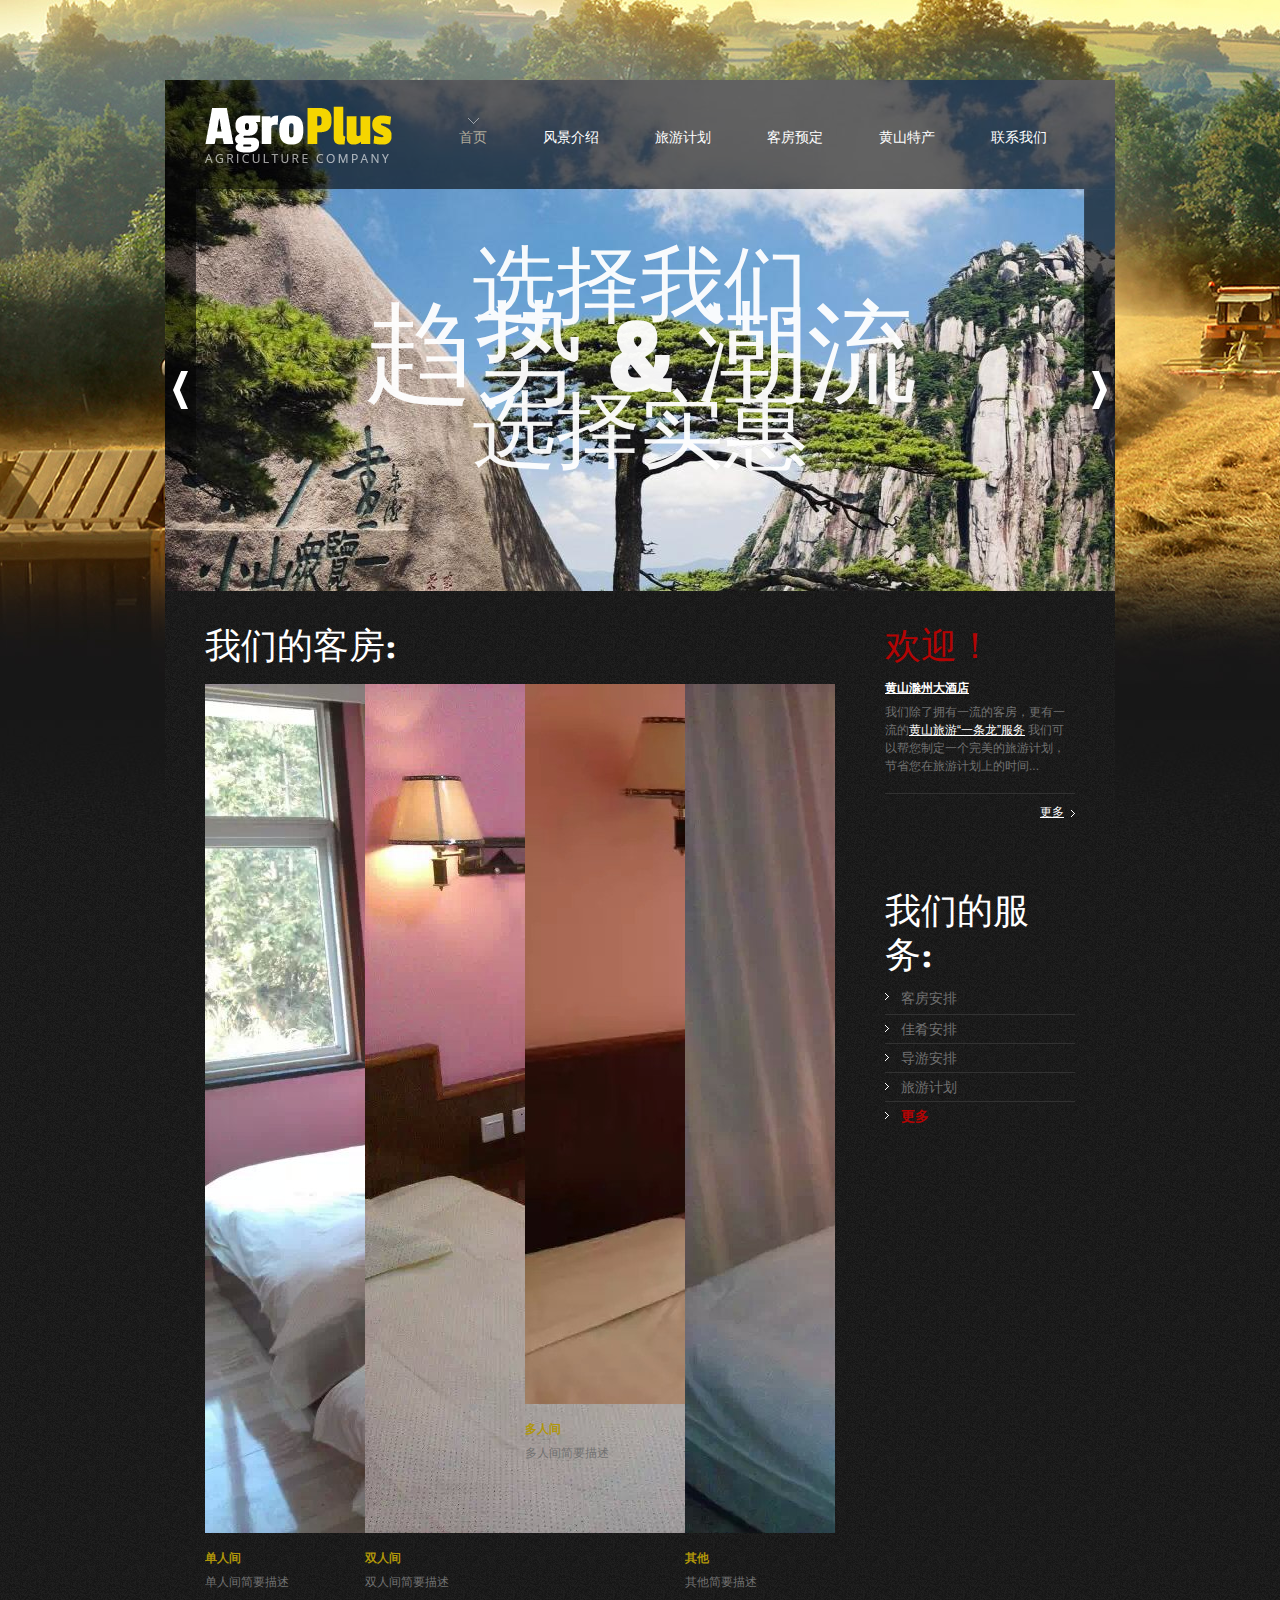
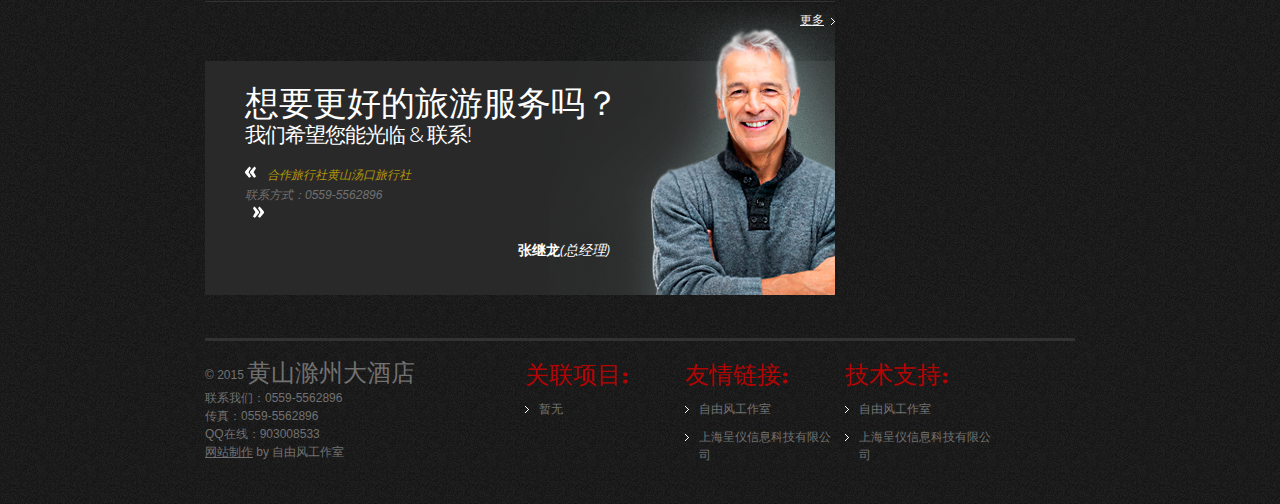
<file: index.html>
<!DOCTYPE html>
<html lang="en">
<head>
  	<title>黄山滁州大酒店</title>
  	<meta charset="utf-8">
    <meta name="description" content="滁州大酒店是一家集商务、会议、度假为一体的商务酒店，酒店拥有二人间、夫妻间·三人间，房间面积大，客房楼层高，房间设施齐全，我们致力为您出差、度假、会议提供良好的住宿环境。酒店餐饮以徽菜为主，各种美食汇集一起。酒店位于黄山风景区中心地段，距离风景区步行街、美食区步行只需5分钟，距离国家5A级景区汤口风景区5分钟车程，，地理位置优越，环境良好，是您旅游度假下榻的第一选择。">
    <meta name="keywords" content="黄山滁州大酒店">
    <meta name="author" content="xu yong">
    <link rel="stylesheet" href="css/style.css">
    <script src="js/jquery-1.7.1.min.js"></script>
    <script src="js/superfish.js"></script>
    <script src="js/jquery.easing.1.3.js"></script>
    <script src="js/tms-0.4.1.js"></script>
    <script src="js/slider.js"></script>
<!--[if lt IE 8]>
   <div style=' clear: both; text-align:center; position: relative;'>
     <a href="http://windows.microsoft.com/en-US/internet-explorer/products/ie/home?ocid=ie6_countdown_bannercode">
       <img src="http://storage.ie6countdown.com/assets/100/images/banners/warning_bar_0000_us.jpg" border="0" height="42" width="820" alt="You are using an outdated browser. For a faster, safer browsing experience, upgrade for free today." />
    </a>
  </div>
<![endif]-->
<!--[if lt IE 9]>
	<script src="js/html5.js"></script>
	<link rel="stylesheet" href="css/ie.css"> 
<![endif]-->
</head>
<body>
<div class="main-bg">
    <!-- Header -->
    <header>
    	<div class="inner">
            <h1 class="logo"><a href="index.html">黄山滁州大酒店</a></h1>
            <nav>
                <ul class="sf-menu">
                    <li class="current"><a href="index.html">首页</a></li>
                    <li>
                    	<a href="#">风景介绍</a>
                        <!--<ul>
                        	<li><a href="#">Maecenas faucibus</a></li>
                            <li><a href="#">Fusce tincidunt</a></li>
                            <li>
                            	<a href="#">tempor eros</a>
                                <ul>
                                	<li><a href="#">ut viverra</a></li>
                                    <li><a href="#">hendrerit mauris</a></li>
                                </ul>
                            </li>
                            <li><a href="#">mauris ut du</a></li>
                        </ul>-->
                    </li>
                    <li><a href="#">旅游计划</a></li>
                    <li><a href="#">客房预定</a></li>
                    <li><a href="#">黄山特产</a></li>
                    <li><a href="#">联系我们</a></li>
					<!--<li class="current"><a href="index.html">首页</a></li>
                    <li>
                    	<a href="technology.html">风景介绍</a>
                        <ul>
                        	<li><a href="#">Maecenas faucibus</a></li>
                            <li><a href="#">Fusce tincidunt</a></li>
                            <li>
                            	<a href="#">tempor eros</a>
                                <ul>
                                	<li><a href="#">ut viverra</a></li>
                                    <li><a href="#">hendrerit mauris</a></li>
                                </ul>
                            </li>
                            <li><a href="#">mauris ut du</a></li>
                        </ul>
                    </li>
                    <li><a href="products.html">客房预定</a></li>
                    <li><a href="pricing.html">黄山特产</a></li>
                    <li><a href="contacts.html">联系我们</a></li>-->
                </ul>
            </nav>
            <div class="clear"></div>
        </div>
        <div class="slider-container">
            <div class="mp-slider">
                <ul class="items">
                    <li><img src="images/111.jpg" alt="" /><div class="banner mp-ban-1"><span class="row-1">选择我们</span><span class="row-2">趋势 &amp; 潮流</span><span class="row-3">选择实惠</span></div></li>
                    <li><img src="images/222.jpg" alt="" /><div class="banner mp-ban-2"><span class="row-1">我们拥有</span><span class="row-2">超一流</span><span class="row-3">服务</span></div></li>
                    <li><img src="images/333.jpg" alt="" /><div class="banner mp-ban-3"><span class="row-1">黄山</span><span class="row-2 color_change">特产</span><span class="row-3">销售</span></div></li>
                    <li><img src="images/444.jpg" alt="" /><div class="banner mp-ban-3"><span class="row-1">环境优雅</span><span class="row-2 color_change">依山傍水</span><span class="row-3">气候清新</span></div></li>
                </ul>
            </div>
        </div>
        <a href="#" class="mp-prev"></a>
        <a href="#" class="mp-next"></a>
    </header>
    <!-- Content -->
    <section id="content">
        <div class="container_24">
            <div class="wrapper">
            	<div class="grid_24 content-bg">
                	<div class="wrapper">
                    	<div class="grid_16 suffix_1 prefix_1 alpha">
                        	<article class="indent-bot">
                            	<h2>我们的客房:</h2>
                                <div class="wrapper hr-border-1">
                                	<div class="grid_4 alpha img_fix_xy">
                                    	<img src="images/f1.jpg" class="img-indent-bot" alt="">
                                        <dl class="def-list-1">
                                        	<dt>
                                            	<a href="#">单人间</a>
                                            </dt>
                                            <dd>
                                            	单人间简要描述
                                            </dd>
                                        </dl>
                                    </div>
                                    <div class="grid_4 img_fix_xy">
                                    	<img src="images/f4.jpg" class="img-indent-bot" alt="">
                                        <dl class="def-list-1">
                                        	<dt>
                                            	<a href="#">双人间</a>
                                            </dt>
                                            <dd>
                                            	双人间简要描述 
                                            </dd>
                                        </dl>
                                    </div>
                                    <div class="grid_4 img_fix_xy">
                                    	<img src="images/f5.jpg" class="img-indent-bot" alt="">
                                        <dl class="def-list-1">
                                        	<dt>
                                            	<a href="#">多人间</a>
                                            </dt>
                                            <dd>
                                            	多人间简要描述
                                            </dd>
                                        </dl>
                                    </div>
                                    <div class="grid_4 omega img_fix_xy">
                                    	<img src="images/f7.jpg" class="img-indent-bot" alt="">
                                        <dl class="def-list-1">
                                        	<dt>
                                            	<a href="#">其他</a>
                                            </dt>
                                            <dd>
                                            	其他简要描述
                                            </dd>
                                        </dl>
                                    </div> 
                                </div>
                                <div class="alignright">
                                	<a href="#" class="button">更多</a>
                                </div>
                            </article>
                            <article class="banner-box person_img">
                            	<div class="inner">
                                    <h3>想要更好的旅游服务吗？</h3>
                                    <h4>我们希望您能光临 &amp; 联系!</h4>
                                    <blockquote class="quote indent-right">
                                        <strong class="info_fix">合作旅行社黄山汤口旅行社</strong>
										<div class="info_fix">联系方式：0559-5562896</div>
                                    </blockquote>
                                    <div class="alignright indent-right">
                                        <span class="author">张继龙<i>(总经理)</i></span>
                                    </div>
                                </div>
                                <img src="images/banner-box-img.png" alt="" class="banner-box-img">
                            </article>
                        </div>
                        <div class="grid_5 suffix_1 omega">
                        	<article class="indent-bot-1">
                            	<h2 class="heading-1">欢迎！</h2>
                                <p class="p1">
                                	<strong>
                                    	<a href="index.html">黄山滁州大酒店</a>
                                    </strong>
                                </p>
                                <p class="hr-border-1">
                                	我们除了拥有一流的客房，更有一流的<a href="#">黄山旅游“一条龙”服务</a> 
									我们可以帮您制定一个完美的旅游计划，节省您在旅游计划上的时间...
                                </p>
                                <div class="alignright">
                                	<a href="#" class="button">更多</a>
                                </div>
                            </article>
                            <article>
                            	<h2>我们的服务:</h2>
                                <ul class="list-1">
                                    <li><a href="#">客房安排</a></li>
                                    <li><a href="#">佳肴安排</a></li>
                                    <li><a href="#">导游安排</a></li>
                                    <li><a href="#">旅游计划</a></li>
                                    <li><a href="#"><strong class="color_fix">更多</strong></a></li>
                                </ul>
                            </article>
                        </div>
                    </div>
                </div>
            </div>
        </div>
    </section>
    <!-- Footer -->
    <footer>
    	<div class="container_24">
        	<div class="wrapper">
            	<div class="grid_24 footer-bg">
        			<div class="hr-border-2"></div>
                    <div class="wrapper">
                        <div class="grid_7 suffix_1 prefix_1 alpha">
                        	<div class="copyright">
                            	&copy; 2015 <strong class="footer-logo">黄山滁州大酒店</strong>
								<div class="font_xy">联系我们：0559-5562896</div>
								<div class="font_xy">传真：0559-5562896</div>
								<div class="font_xy">QQ在线：903008533</div>
                                <div><a rel="nofollow" href="http://www.xuyongsky.sinaapp.com">网站制作</a> by 自由风工作室</div>
                            </div>
                        </div>
                        <div class="grid_4">
                        	<h5 class="heading-1">关联项目:</h5>
                            <ul class="footer-list">
                            	<li><a href="#">暂无</a></li>
                            </ul>
                        </div>
                        <div class="grid_4">
                        	<h5 class="heading-1">友情链接:</h5>
                            <ul class="footer-list">
                            	<li><a href="http://xuyongsky.sinaapp.com">自由风工作室</a></li>
                                <li><a href="http://www.shdnfw.com/">上海呈仪信息科技有限公司</a></li>
                            </ul>
                        </div>
                        <div class="grid_4">
                        	<h5 class="heading-1">技术支持:</h5>
                            <ul class="footer-list">
                            	<li><a href="http://xuyongsky.sinaapp.com">自由风工作室</a></li>
                                <li><a href="http://www.shdnfw.com/">上海呈仪信息科技有限公司</a></li>
                            </ul>
                        </div>
                        <!--<div class="grid_2 suffix_1 omega">
                        	<ul class="social-list">
                            	<li><a href="#"><img src="images/social-icon-1.png" alt=""></a></li>
                                <li><a href="#"><img src="images/social-icon-2.png" alt=""></a></li>
                                <li><a href="#"><img src="images/social-icon-3.png" alt=""></a></li>
                            </ul>
                        </div>-->
                    </div>
            	</div>
        	</div>
        </div>
    </footer>
</div>
</body>
</html>
</file>
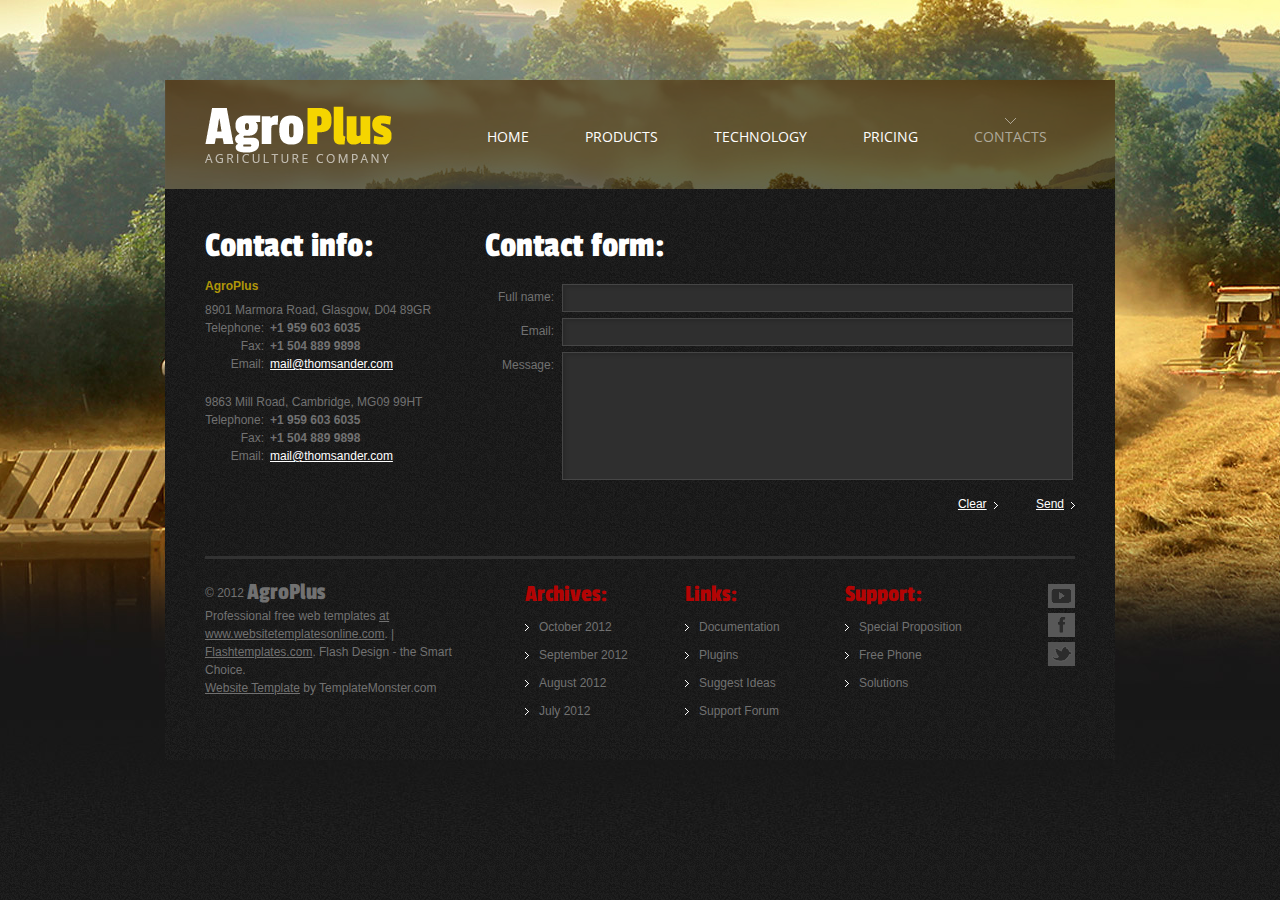
<file: contacts.html>
<!DOCTYPE html>
<html lang="en">
<head>
  	<title>Contacts</title>
  	<meta charset="utf-8">
    <meta name="description" content="Your description">
    <meta name="keywords" content="Your keywords">
    <meta name="author" content="Your name">
    <link rel="stylesheet" href="css/style.css">
    <script src="js/jquery-1.7.1.min.js"></script>
    <script src="js/superfish.js"></script>
    <script src="js/jquery.easing.1.3.js"></script>
    <script src="js/tms-0.4.1.js"></script>
    <script src="js/slider.js"></script>
<!--[if lt IE 8]>
   <div style=' clear: both; text-align:center; position: relative;'>
     <a href="http://windows.microsoft.com/en-US/internet-explorer/products/ie/home?ocid=ie6_countdown_bannercode">
       <img src="http://storage.ie6countdown.com/assets/100/images/banners/warning_bar_0000_us.jpg" border="0" height="42" width="820" alt="You are using an outdated browser. For a faster, safer browsing experience, upgrade for free today." />
    </a>
  </div>
<![endif]-->
<!--[if lt IE 9]>
	<script src="js/html5.js"></script>
	<link rel="stylesheet" href="css/ie.css"> 
<![endif]-->
</head>
<body>
<div class="main-bg">
    <!-- Header -->
    <header>
    	<div class="inner">
            <h1 class="logo"><a href="home.html">AgroPlus - Agriculture company</a></h1>
            <nav>
                <ul class="sf-menu">
                    <li><a href="home.html">home</a></li>
                    <li><a href="products.html">products</a></li>
                    <li>
                    	<a href="technology.html">technology</a>
                        <ul>
                        	<li><a href="#">Maecenas faucibus</a></li>
                            <li><a href="#">Fusce tincidunt</a></li>
                            <li>
                            	<a href="#">tempor eros</a>
                                <ul>
                                	<li><a href="#">ut viverra</a></li>
                                    <li><a href="#">hendrerit mauris</a></li>
                                </ul>
                            </li>
                            <li><a href="#">mauris ut du</a></li>
                        </ul>
                    </li>
                    <li><a href="pricing.html">pricing</a></li>
                    <li class="current"><a href="contacts.html">contacts</a></li>
                </ul>
            </nav>
            <div class="clear"></div>
        </div>
    </header>
    <!-- Content -->
    <section id="content"><div class="ic">More Website Templates @ TemplateMonster.com. July 16, 2012!</div>
        <div class="container_24">
            <div class="wrapper">
            	<div class="grid_24 content-bg">
                	<div class="wrapper">
                    	<article class="grid_6 suffix_1 prefix_1 alpha">
                        	<h2>Contact info:</h2>
                            <p class="p1">
                            	<strong class="str-2">
                                	AgroPlus
                                </strong>
                                <dl class="adress">
                                	<dt>8901 Marmora Road, Glasgow, D04 89GR</dt>
                                	<dd><span>Telephone:</span><b>+1 959 603 6035</b></dd>
                                    <dd><span>Fax:</span><b>+1 504 889 9898</b></dd>
                                    <dd><span>Email:</span><a href="#">mail@thomsander.com</a></dd>
                                </dl>
                                <dl class="adress">
                                	<dt>9863 Mill Road, Cambridge, MG09 99HT</dt>
                                	<dd><span>Telephone:</span><b>+1 959 603 6035</b></dd>
                                    <dd><span>Fax:</span><b>+1 504 889 9898</b></dd>
                                    <dd><span>Email:</span><a href="#">mail@thomsander.com</a></dd>
                                </dl>
                            </p>
                        </article>
                        <article class="grid_15 suffix_1 omega">
                        	<h2>Contact form:</h2>
                            <form id="contact-form" method="post">
                              <fieldset>
                                <label class="name">
                                	<span>Full name:</span>
                                    <input type="text">
                                </label>
                                <label class="email">
                                  <span>Email:</span>
                                  <input type="email">
                                </label>
                                <label class="message">
                                  <span>Message:</span>	
                                  <textarea></textarea>
                                </label>
                                <div class="btns">
                                    <a class="button" onClick="document.getElementById('contact-form').reset()">Clear</a>
                                    <a class="button" onClick="document.getElementById('contact-form').submit()">Send</a> 
                                </div>
                              </fieldset>
                            </form>
                        </article>
                    </div>
                </div>
            </div>
        </div>
    </section>
    <!-- Footer -->
    <footer>
    	<div class="container_24">
        	<div class="wrapper">
            	<div class="grid_24 footer-bg">
        			<div class="hr-border-2"></div>
                    <div class="wrapper">
                        <div class="grid_7 suffix_1 prefix_1 alpha">
                        	<div class="copyright">
                            	&copy; 2012 <strong class="footer-logo">AgroPlus</strong>
								<div>Professional free web templates <a href="http://www.websitetemplatesonline.com" target="_blank">at www.websitetemplatesonline.com</a>. | <a href="http://www.flashtemplates.com/" title="Flash Templates">Flashtemplates.com</a>. Flash Design - the Smart Choice.</div>
                                <div><a rel="nofollow" href="http://www.templatemonster.com">Website Template</a> by TemplateMonster.com</div>
                            </div>
                        </div>
                        <div class="grid_4">
                        	<h5 class="heading-1">Archives:</h5>
                            <ul class="footer-list">
                            	<li><a href="#">October 2012</a></li>
                                <li><a href="#">September 2012</a></li>
                                <li><a href="#">August 2012</a></li>
                                <li><a href="#">July 2012</a></li>
                            </ul>
                        </div>
                        <div class="grid_4">
                        	<h5 class="heading-1">Links:</h5>
                            <ul class="footer-list">
                            	<li><a href="#">Documentation</a></li>
                                <li><a href="#">Plugins</a></li>
                                <li><a href="#">Suggest Ideas</a></li>
                                <li><a href="#">Support Forum</a></li>
                            </ul>
                        </div>
                        <div class="grid_4">
                        	<h5 class="heading-1">Support:</h5>
                            <ul class="footer-list">
                            	<li><a href="#">Special Proposition</a></li>
                                <li><a href="#">Free Phone</a></li>
                                <li><a href="#">Solutions</a></li>
                            </ul>
                        </div>
                        <div class="grid_2 suffix_1 omega">
                        	<ul class="social-list">
                            	<li><a href="#"><img src="images/social-icon-1.png" alt=""></a></li>
                                <li><a href="#"><img src="images/social-icon-2.png" alt=""></a></li>
                                <li><a href="#"><img src="images/social-icon-3.png" alt=""></a></li>
                            </ul>
                        </div>
                    </div>
            	</div>
        	</div>
        </div>
    </footer>
</div>
</body>
</html>
</file>
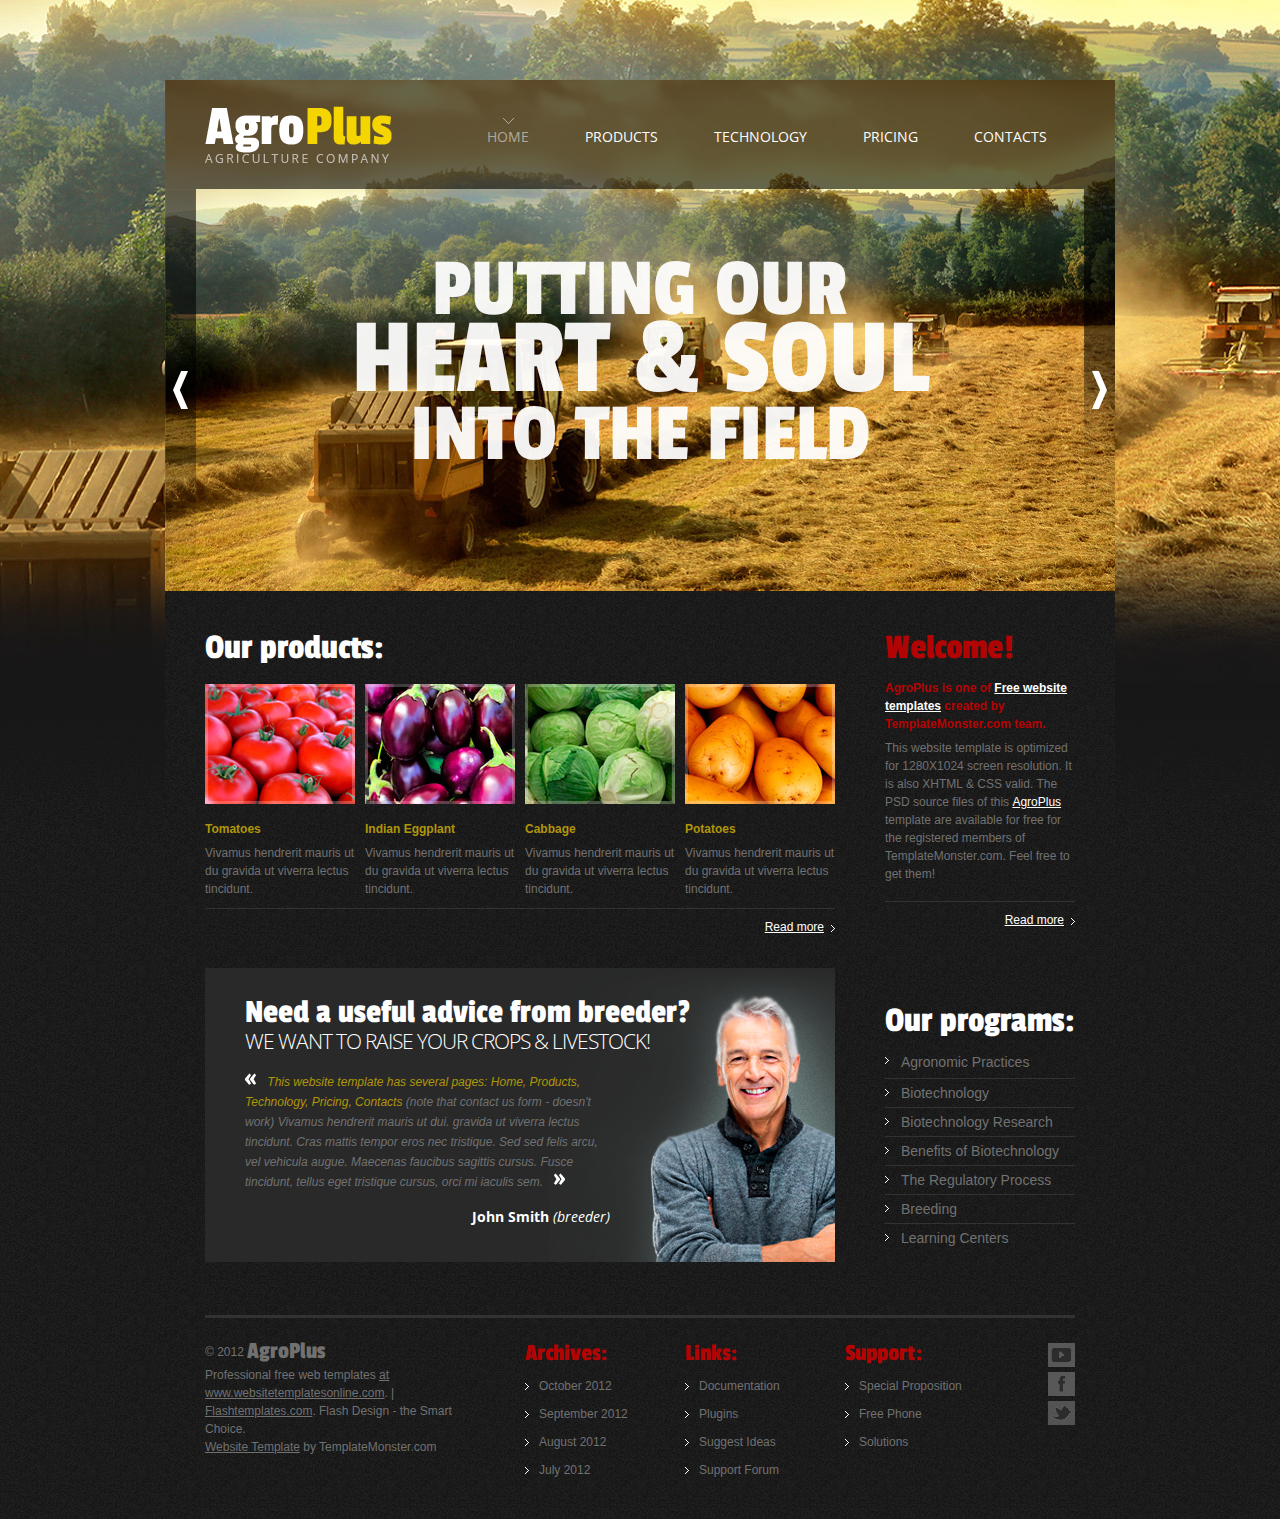
<file: home.html>
<!DOCTYPE html>
<html lang="en">
<head>
  	<title>Home</title>
  	<meta charset="utf-8">
    <meta name="description" content="Your description">
    <meta name="keywords" content="Your keywords">
    <meta name="author" content="Your name">
    <link rel="stylesheet" href="css/style.css">
    <script src="js/jquery-1.7.1.min.js"></script>
    <script src="js/superfish.js"></script>
    <script src="js/jquery.easing.1.3.js"></script>
    <script src="js/tms-0.4.1.js"></script>
    <script src="js/slider.js"></script>
<!--[if lt IE 8]>
   <div style=' clear: both; text-align:center; position: relative;'>
     <a href="http://windows.microsoft.com/en-US/internet-explorer/products/ie/home?ocid=ie6_countdown_bannercode">
       <img src="http://storage.ie6countdown.com/assets/100/images/banners/warning_bar_0000_us.jpg" border="0" height="42" width="820" alt="You are using an outdated browser. For a faster, safer browsing experience, upgrade for free today." />
    </a>
  </div>
<![endif]-->
<!--[if lt IE 9]>
	<script src="js/html5.js"></script>
	<link rel="stylesheet" href="css/ie.css"> 
<![endif]-->
</head>
<body>
<div class="main-bg">
    <!-- Header -->
    <header>
    	<div class="inner">
            <h1 class="logo"><a href="home.html">AgroPlus - Agriculture company</a></h1>
            <nav>
                <ul class="sf-menu">
                    <li class="current"><a href="home.html">home</a></li>
                    <li><a href="products.html">products</a></li>
                    <li>
                    	<a href="technology.html">technology</a>
                        <ul>
                        	<li><a href="#">Maecenas faucibus</a></li>
                            <li><a href="#">Fusce tincidunt</a></li>
                            <li>
                            	<a href="#">tempor eros</a>
                                <ul>
                                	<li><a href="#">ut viverra</a></li>
                                    <li><a href="#">hendrerit mauris</a></li>
                                </ul>
                            </li>
                            <li><a href="#">mauris ut du</a></li>
                        </ul>
                    </li>
                    <li><a href="pricing.html">pricing</a></li>
                    <li><a href="contacts.html">contacts</a></li>
                </ul>
            </nav>
            <div class="clear"></div>
        </div>
        <div class="slider-container">
            <div class="mp-slider">
                <ul class="items">
                    <li><img src="images/slide-1.jpg" alt="" /><div class="banner mp-ban-1"><span class="row-1">putting our</span><span class="row-2">heart &amp; soul</span><span class="row-3">into the field</span></div></li>
                    <li><img src="images/slide-2.jpg" alt="" /><div class="banner mp-ban-2"><span class="row-1">we have a strong</span><span class="row-2">agriculture</span><span class="row-3">heritage</span></div></li>
                    <li><img src="images/slide-3.jpg" alt="" /><div class="banner mp-ban-3"><span class="row-1">growing clean</span><span class="row-2">and full of health</span><span class="row-3">products</span></div></li>
                </ul>
            </div>
        </div>
        <a href="#" class="mp-prev"></a>
        <a href="#" class="mp-next"></a>
    </header>
    <!-- Content -->
    <section id="content"><div class="ic">More Website Templates @ TemplateMonster.com. July 16, 2012!</div>
        <div class="container_24">
            <div class="wrapper">
            	<div class="grid_24 content-bg">
                	<div class="wrapper">
                    	<div class="grid_16 suffix_1 prefix_1 alpha">
                        	<article class="indent-bot">
                            	<h2>Our products:</h2>
                                <div class="wrapper hr-border-1">
                                	<div class="grid_4 alpha">
                                    	<img src="images/page1-img1.jpg" class="img-indent-bot" alt="">
                                        <dl class="def-list-1">
                                        	<dt>
                                            	<a href="#">Tomatoes</a>
                                            </dt>
                                            <dd>
                                            	Vivamus hendrerit mauris ut du gravida ut viverra lectus tincidunt. 
                                            </dd>
                                        </dl>
                                    </div>
                                    <div class="grid_4">
                                    	<img src="images/page1-img2.jpg" class="img-indent-bot" alt="">
                                        <dl class="def-list-1">
                                        	<dt>
                                            	<a href="#">Indian Eggplant</a>
                                            </dt>
                                            <dd>
                                            	Vivamus hendrerit mauris ut du gravida ut viverra lectus tincidunt. 
                                            </dd>
                                        </dl>
                                    </div>
                                    <div class="grid_4">
                                    	<img src="images/page1-img3.jpg" class="img-indent-bot" alt="">
                                        <dl class="def-list-1">
                                        	<dt>
                                            	<a href="#">Cabbage</a>
                                            </dt>
                                            <dd>
                                            	Vivamus hendrerit mauris ut du gravida ut viverra lectus tincidunt. 
                                            </dd>
                                        </dl>
                                    </div>
                                    <div class="grid_4 omega">
                                    	<img src="images/page1-img4.jpg" class="img-indent-bot" alt="">
                                        <dl class="def-list-1">
                                        	<dt>
                                            	<a href="#">Potatoes</a>
                                            </dt>
                                            <dd>
                                            	Vivamus hendrerit mauris ut du gravida ut viverra lectus tincidunt. 
                                            </dd>
                                        </dl>
                                    </div> 
                                </div>
                                <div class="alignright">
                                	<a href="#" class="button">Read more</a>
                                </div>
                            </article>
                            <article class="banner-box">
                            	<div class="inner">
                                    <h3>Need a useful advice from breeder?</h3>
                                    <h4>we want to raise your crops &amp; livestock!</h4>
                                    <blockquote class="quote indent-right">
                                        <strong>This website template has several pages:  Home, Products, Technology, Pricing, Contacts</strong> (note that contact us form - doesn't work) Vivamus hendrerit mauris ut dui. gravida ut viverra lectus tincidunt. Cras mattis tempor eros nec tristique. Sed sed felis arcu, vel vehicula augue. Maecenas faucibus sagittis cursus. Fusce tincidunt, tellus eget tristique cursus, orci mi iaculis sem.
                                    </blockquote>
                                    <div class="alignright indent-right">
                                        <span class="author">John Smith <i>(breeder)</i></span>
                                    </div>
                                </div>
                                <img src="images/banner-box-img.png" alt="" class="banner-box-img">
                            </article>
                        </div>
                        <div class="grid_5 suffix_1 omega">
                        	<article class="indent-bot-1">
                            	<h2 class="heading-1">Welcome!</h2>
                                <p class="p1">
                                	<strong>
                                    	AgroPlus is one of <a href="http://blog.templatemonster.com/free-website-templates/">Free website templates</a> created by TemplateMonster.com team.
                                    </strong>
                                </p>
                                <p class="hr-border-1">
                                	This website template is optimized for 1280X1024 screen resolution. It is also XHTML &amp; CSS valid.  The PSD source files of this <a href="http://blog.templatemonster.com/2012/07/16/free-website-template-jquery-slider-agriculture-business/">AgroPlus</a> template are available for free for the registered members of TemplateMonster.com. Feel free to get them!
                                </p>
                                <div class="alignright">
                                	<a href="#" class="button">Read more</a>
                                </div>
                            </article>
                            <article>
                            	<h2>Our programs:</h2>
                                <ul class="list-1">
                                    <li><a href="#">Agronomic Practices</a></li>
                                    <li><a href="#">Biotechnology</a></li>
                                    <li><a href="#">Biotechnology Research</a></li>
                                    <li><a href="#">Benefits of Biotechnology</a></li>
                                    <li><a href="#">The Regulatory Process</a></li>
                                    <li><a href="#">Breeding</a></li>
                                    <li><a href="#">Learning Centers</a></li>
                                </ul>
                            </article>
                        </div>
                    </div>
                </div>
            </div>
        </div>
    </section>
    <!-- Footer -->
    <footer>
    	<div class="container_24">
        	<div class="wrapper">
            	<div class="grid_24 footer-bg">
        			<div class="hr-border-2"></div>
                    <div class="wrapper">
                        <div class="grid_7 suffix_1 prefix_1 alpha">
                        	<div class="copyright">
                            	&copy; 2012 <strong class="footer-logo">AgroPlus</strong>
								<div>Professional free web templates <a href="http://www.websitetemplatesonline.com" target="_blank">at www.websitetemplatesonline.com</a>. | <a href="http://www.flashtemplates.com/" title="Flash Templates">Flashtemplates.com</a>. Flash Design - the Smart Choice.</div>
                                <div><a rel="nofollow" href="http://www.templatemonster.com">Website Template</a> by TemplateMonster.com</div>
                            </div>
                        </div>
                        <div class="grid_4">
                        	<h5 class="heading-1">Archives:</h5>
                            <ul class="footer-list">
                            	<li><a href="#">October 2012</a></li>
                                <li><a href="#">September 2012</a></li>
                                <li><a href="#">August 2012</a></li>
                                <li><a href="#">July 2012</a></li>
                            </ul>
                        </div>
                        <div class="grid_4">
                        	<h5 class="heading-1">Links:</h5>
                            <ul class="footer-list">
                            	<li><a href="#">Documentation</a></li>
                                <li><a href="#">Plugins</a></li>
                                <li><a href="#">Suggest Ideas</a></li>
                                <li><a href="#">Support Forum</a></li>
                            </ul>
                        </div>
                        <div class="grid_4">
                        	<h5 class="heading-1">Support:</h5>
                            <ul class="footer-list">
                            	<li><a href="#">Special Proposition</a></li>
                                <li><a href="#">Free Phone</a></li>
                                <li><a href="#">Solutions</a></li>
                            </ul>
                        </div>
                        <div class="grid_2 suffix_1 omega">
                        	<ul class="social-list">
                            	<li><a href="#"><img src="images/social-icon-1.png" alt=""></a></li>
                                <li><a href="#"><img src="images/social-icon-2.png" alt=""></a></li>
                                <li><a href="#"><img src="images/social-icon-3.png" alt=""></a></li>
                            </ul>
                        </div>
                    </div>
            	</div>
        	</div>
        </div>
    </footer>
</div>
</body>
</html>
</file>
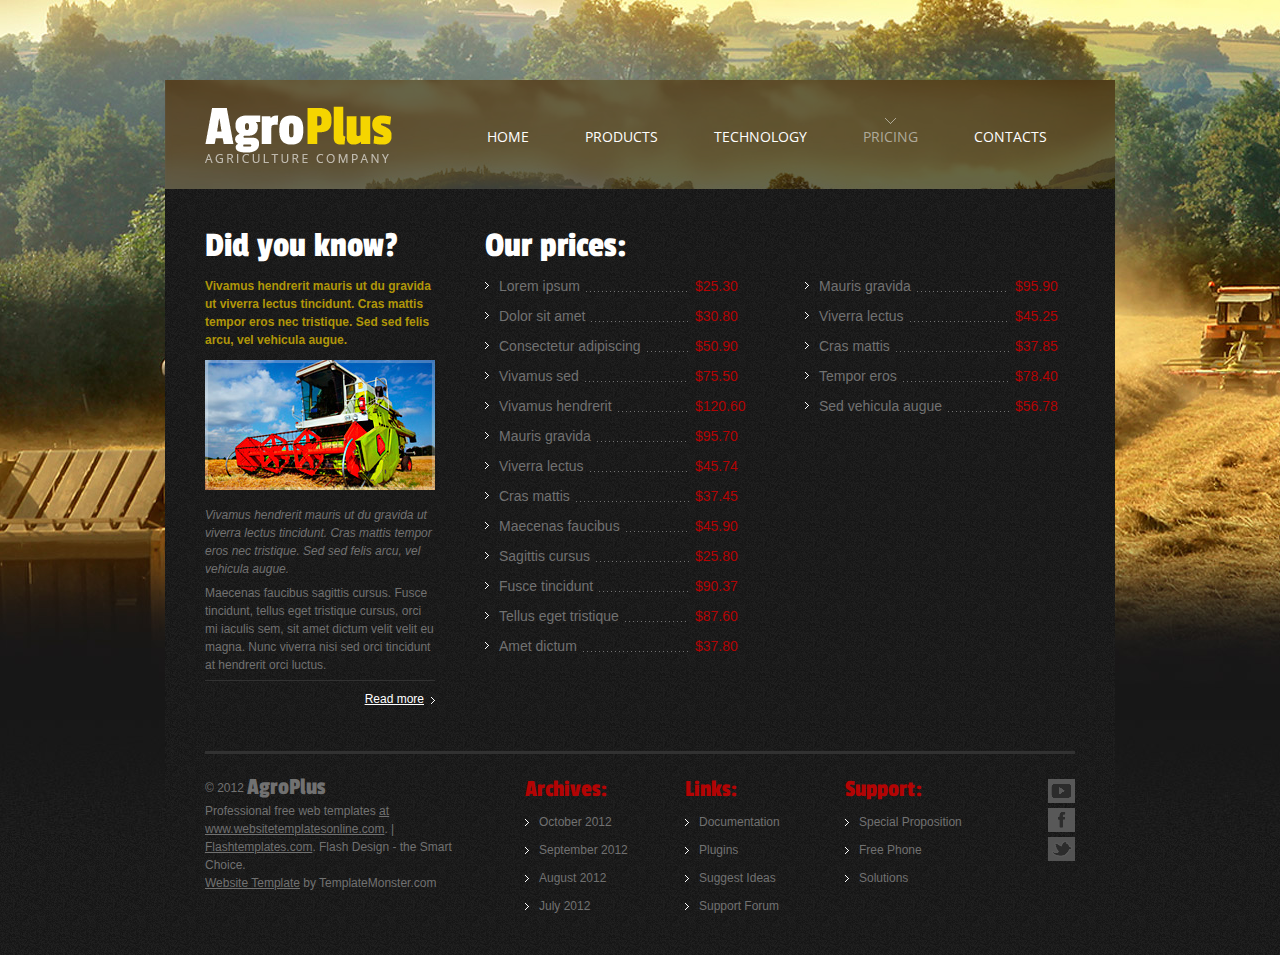
<file: pricing.html>
<!DOCTYPE html>
<html lang="en">
<head>
  	<title>Pricing</title>
  	<meta charset="utf-8">
    <meta name="description" content="Your description">
    <meta name="keywords" content="Your keywords">
    <meta name="author" content="Your name">
    <link rel="stylesheet" href="css/style.css">
    <script src="js/jquery-1.7.1.min.js"></script>
    <script src="js/superfish.js"></script>
    <script src="js/jquery.easing.1.3.js"></script>
    <script src="js/tms-0.4.1.js"></script>
    <script src="js/slider.js"></script>
<!--[if lt IE 8]>
   <div style=' clear: both; text-align:center; position: relative;'>
     <a href="http://windows.microsoft.com/en-US/internet-explorer/products/ie/home?ocid=ie6_countdown_bannercode">
       <img src="http://storage.ie6countdown.com/assets/100/images/banners/warning_bar_0000_us.jpg" border="0" height="42" width="820" alt="You are using an outdated browser. For a faster, safer browsing experience, upgrade for free today." />
    </a>
  </div>
<![endif]-->
<!--[if lt IE 9]>
	<script src="js/html5.js"></script>
	<link rel="stylesheet" href="css/ie.css"> 
<![endif]-->
</head>
<body>
<div class="main-bg">
    <!-- Header -->
    <header>
    	<div class="inner">
            <h1 class="logo"><a href="home.html">AgroPlus - Agriculture company</a></h1>
            <nav>
                <ul class="sf-menu">
                    <li><a href="home.html">home</a></li>
                    <li><a href="products.html">products</a></li>
                    <li>
                    	<a href="technology.html">technology</a>
                        <ul>
                        	<li><a href="#">Maecenas faucibus</a></li>
                            <li><a href="#">Fusce tincidunt</a></li>
                            <li>
                            	<a href="#">tempor eros</a>
                                <ul>
                                	<li><a href="#">ut viverra</a></li>
                                    <li><a href="#">hendrerit mauris</a></li>
                                </ul>
                            </li>
                            <li><a href="#">mauris ut du</a></li>
                        </ul>
                    </li>
                    <li class="current"><a href="pricing.html">pricing</a></li>
                    <li><a href="contacts.html">contacts</a></li>
                </ul>
            </nav>
            <div class="clear"></div>
        </div>
    </header>
    <!-- Content -->
    <section id="content"><div class="ic">More Website Templates @ TemplateMonster.com. July 16, 2012!</div>
        <div class="container_24">
            <div class="wrapper">
            	<div class="grid_24 content-bg">
                	<div class="wrapper">
                    	<article class="grid_6 suffix_1 prefix_1 alpha">
                        	<h2>Did you know?</h2>
                            <p class="p1">
                            	<strong class="str-2">
                                	Vivamus hendrerit mauris ut du gravida ut viverra lectus tincidunt. Cras mattis tempor eros nec tristique. Sed sed felis arcu, vel vehicula augue.
                                </strong>
                            </p>
                            <img src="images/page4-img1.jpg" alt="" class="img-indent-bot">
                            <p class="p1">
                            	<i>Vivamus hendrerit mauris ut du gravida ut viverra lectus tincidunt. Cras mattis tempor eros nec tristique. Sed sed felis arcu, vel vehicula augue.</i>
                            </p>
                            <p class="p1 hr-border-1">
Maecenas faucibus sagittis cursus. Fusce tincidunt, tellus eget tristique cursus, orci mi iaculis sem, sit amet dictum velit velit eu magna. Nunc viverra nisi sed orci tincidunt at hendrerit orci luctus. 
                            </p>
                            <div class="alignright">
                            	<a href="#" class="button">Read more</a>
                            </div>
                        </article>
                        <article class="grid_15 suffix_1 omega">
                        	<h2>Our prices:</h2>
                            <div class="wrapper">
                            	<div class="grid_7 suffix_1 alpha">
                                	<ul class="price-list">
                                    	<li><a href="#" class="price-item">Lorem ipsum</a><span class="price">$25.30</span><span class="filler">&nbsp;</span></li>
                                        <li><a href="#" class="price-item">Dolor sit amet</a><span class="price">$30.80</span><span class="filler">&nbsp;</span></li>
                                        <li><a href="#" class="price-item">Consectetur adipiscing</a><span class="price">$50.90</span><span class="filler">&nbsp;</span></li> 
                                        <li><a href="#" class="price-item">Vivamus sed</a><span class="price">$75.50</span><span class="filler">&nbsp;</span></li>
                                        <li><a href="#" class="price-item">Vivamus hendrerit</a><span class="price">$120.60</span><span class="filler">&nbsp;</span></li>
                                        <li><a href="#" class="price-item">Mauris gravida</a><span class="price">$95.70</span><span class="filler">&nbsp;</span></li>
                                        <li><a href="#" class="price-item">Viverra lectus</a><span class="price">$45.74</span><span class="filler">&nbsp;</span></li>
                                        <li><a href="#" class="price-item">Cras mattis</a><span class="price">$37.45</span><span class="filler">&nbsp;</span></li>
                                        <li><a href="#" class="price-item">Maecenas faucibus</a><span class="price">$45.90</span><span class="filler">&nbsp;</span></li>
                                        <li><a href="#" class="price-item">Sagittis cursus</a><span class="price">$25.80</span><span class="filler">&nbsp;</span></li>
                                        <li><a href="#" class="price-item">Fusce tincidunt</a><span class="price">$90.37</span><span class="filler">&nbsp;</span></li>
                                        <li><a href="#" class="price-item">Tellus eget tristique</a><span class="price">$87.60</span><span class="filler">&nbsp;</span></li>
                                        <li><a href="#" class="price-item">Amet dictum</a><span class="price">$37.80</span><span class="filler">&nbsp;</span></li>
                                    </ul>
                                </div>
                                <div class="grid_7 omega">
                                	<ul class="price-list">
                                    	<li><a href="#" class="price-item">Mauris gravida</a><span class="price">$95.90</span><span class="filler">&nbsp;</span></li>
                                        <li><a href="#" class="price-item">Viverra lectus</a><span class="price">$45.25</span><span class="filler">&nbsp;</span></li>
                                        <li><a href="#" class="price-item">Cras mattis</a><span class="price">$37.85</span><span class="filler">&nbsp;</span></li> 
                                        <li><a href="#" class="price-item">Tempor eros</a><span class="price">$78.40</span><span class="filler">&nbsp;</span></li>
                                        <li><a href="#" class="price-item">Sed vehicula augue</a><span class="price">$56.78</span><span class="filler">&nbsp;</span></li>
                                    </ul>
                                </div>
                            </div>
                        </article>
                    </div>
                </div>
            </div>
        </div>
    </section>
    <!-- Footer -->
    <footer>
    	<div class="container_24">
        	<div class="wrapper">
            	<div class="grid_24 footer-bg">
        			<div class="hr-border-2"></div>
                    <div class="wrapper">
                        <div class="grid_7 suffix_1 prefix_1 alpha">
                        	<div class="copyright">
                            	&copy; 2012 <strong class="footer-logo">AgroPlus</strong>
								<div>Professional free web templates <a href="http://www.websitetemplatesonline.com" target="_blank">at www.websitetemplatesonline.com</a>. | <a href="http://www.flashtemplates.com/" title="Flash Templates">Flashtemplates.com</a>. Flash Design - the Smart Choice.</div>
                                <div><a rel="nofollow" href="http://www.templatemonster.com">Website Template</a> by TemplateMonster.com</div>
                            </div>
                        </div>
                        <div class="grid_4">
                        	<h5 class="heading-1">Archives:</h5>
                            <ul class="footer-list">
                            	<li><a href="#">October 2012</a></li>
                                <li><a href="#">September 2012</a></li>
                                <li><a href="#">August 2012</a></li>
                                <li><a href="#">July 2012</a></li>
                            </ul>
                        </div>
                        <div class="grid_4">
                        	<h5 class="heading-1">Links:</h5>
                            <ul class="footer-list">
                            	<li><a href="#">Documentation</a></li>
                                <li><a href="#">Plugins</a></li>
                                <li><a href="#">Suggest Ideas</a></li>
                                <li><a href="#">Support Forum</a></li>
                            </ul>
                        </div>
                        <div class="grid_4">
                        	<h5 class="heading-1">Support:</h5>
                            <ul class="footer-list">
                            	<li><a href="#">Special Proposition</a></li>
                                <li><a href="#">Free Phone</a></li>
                                <li><a href="#">Solutions</a></li>
                            </ul>
                        </div>
                        <div class="grid_2 suffix_1 omega">
                        	<ul class="social-list">
                            	<li><a href="#"><img src="images/social-icon-1.png" alt=""></a></li>
                                <li><a href="#"><img src="images/social-icon-2.png" alt=""></a></li>
                                <li><a href="#"><img src="images/social-icon-3.png" alt=""></a></li>
                            </ul>
                        </div>
                    </div>
            	</div>
        	</div>
        </div>
    </footer>
</div>
</body>
</html>
</file>
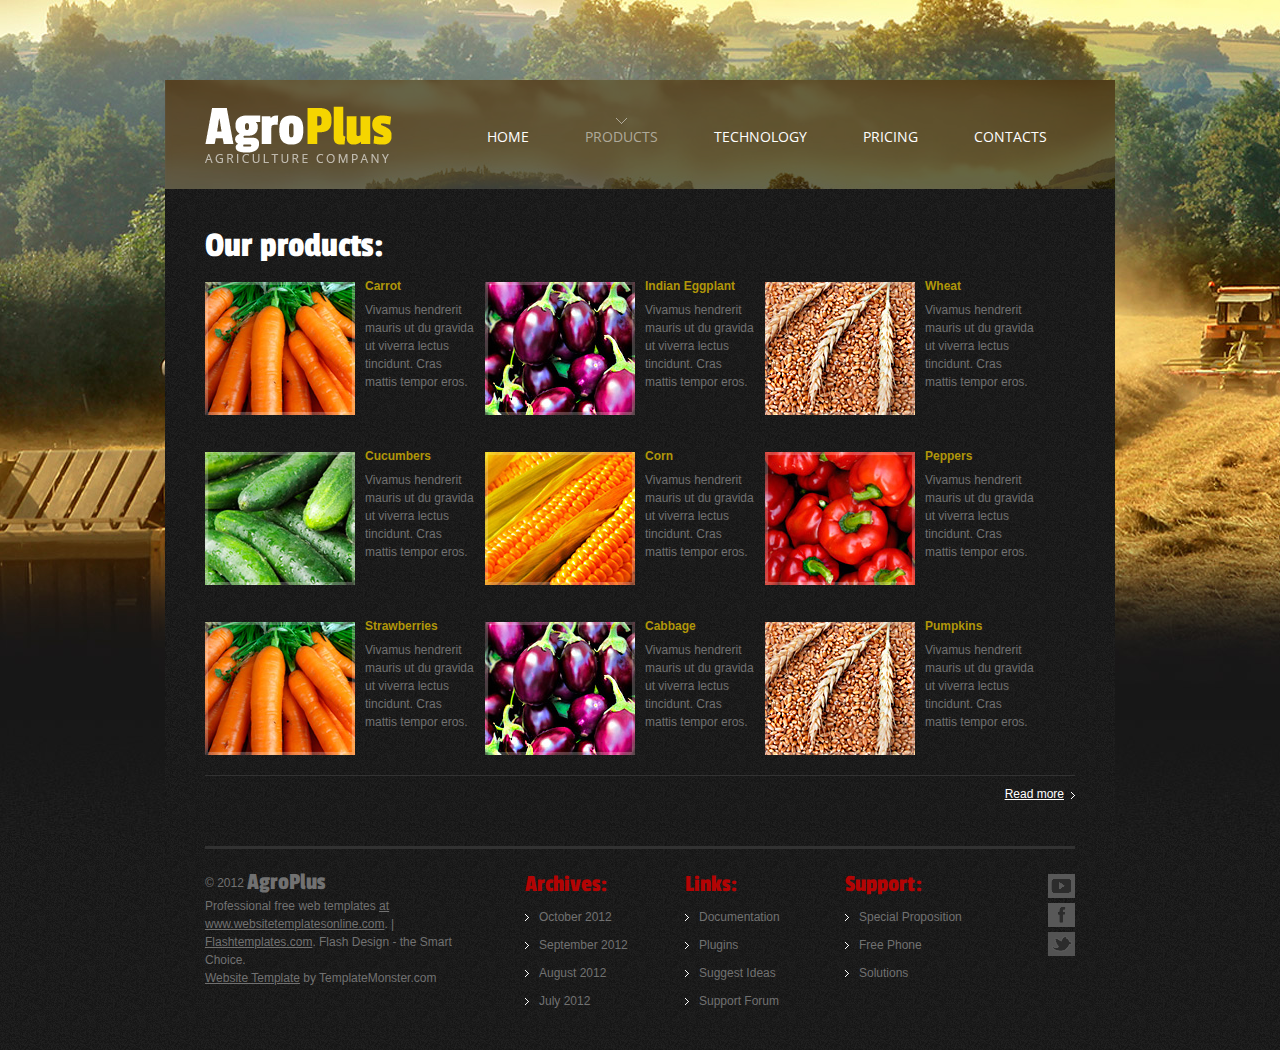
<file: products.html>
<!DOCTYPE html>
<html lang="en">
<head>
  	<title>Products</title>
  	<meta charset="utf-8">
    <meta name="description" content="Your description">
    <meta name="keywords" content="Your keywords">
    <meta name="author" content="Your name">
    <link rel="stylesheet" href="css/style.css">
    <script src="js/jquery-1.7.1.min.js"></script>
    <script src="js/superfish.js"></script>
    <script src="js/jquery.easing.1.3.js"></script>
    <script src="js/tms-0.4.1.js"></script>
    <script src="js/slider.js"></script>
<!--[if lt IE 8]>
   <div style=' clear: both; text-align:center; position: relative;'>
     <a href="http://windows.microsoft.com/en-US/internet-explorer/products/ie/home?ocid=ie6_countdown_bannercode">
       <img src="http://storage.ie6countdown.com/assets/100/images/banners/warning_bar_0000_us.jpg" border="0" height="42" width="820" alt="You are using an outdated browser. For a faster, safer browsing experience, upgrade for free today." />
    </a>
  </div>
<![endif]-->
<!--[if lt IE 9]>
	<script src="js/html5.js"></script>
	<link rel="stylesheet" href="css/ie.css"> 
<![endif]-->
</head>
<body>
<div class="main-bg">
    <!-- Header -->
    <header>
    	<div class="inner">
            <h1 class="logo"><a href="home.html">AgroPlus - Agriculture company</a></h1>
            <nav>
                <ul class="sf-menu">
                    <li><a href="home.html">home</a></li>
                    <li class="current"><a href="products.html">products</a></li>
                    <li>
                    	<a href="technology.html">technology</a>
                        <ul>
                        	<li><a href="#">Maecenas faucibus</a></li>
                            <li><a href="#">Fusce tincidunt</a></li>
                            <li>
                            	<a href="#">tempor eros</a>
                                <ul>
                                	<li><a href="#">ut viverra</a></li>
                                    <li><a href="#">hendrerit mauris</a></li>
                                </ul>
                            </li>
                            <li><a href="#">mauris ut du</a></li>
                        </ul>
                    </li>
                    <li><a href="pricing.html">pricing</a></li>
                    <li><a href="contacts.html">contacts</a></li>
                </ul>
            </nav>
            <div class="clear"></div>
        </div>
    </header>
    <!-- Content -->
    <section id="content"><div class="ic">More Website Templates @ TemplateMonster.com. July 16, 2012!</div>
        <div class="container_24">
            <div class="wrapper">
            	<div class="grid_24 content-bg">
                	<div class="wrapper">
                    	<article class="grid_22 suffix_1 prefix_1 alpha omega">
                        	<h2>Our products:</h2>
                            <div class="wrapper indent-bot">
                            	<div class="grid_7 alpha">
                                	<div class="wrapper">
                                    	<img src="images/page2-img1.jpg" alt="" class="img-indent">
                                        <dl class="extra-wrap def-list-1">
                                        	<dt>
                                            	<a href="#">Carrot</a>
                                            </dt>
                                            <dd>
                                            	Vivamus hendrerit mauris ut du gravida ut viverra lectus tincidunt. Cras mattis tempor eros.
                                            </dd>
                                        </dl>
                                    </div>
                                </div>
                                <div class="grid_7">
                                	<div class="wrapper">
                                    	<img src="images/page2-img2.jpg" alt="" class="img-indent">
                                        <dl class="extra-wrap def-list-1">
                                        	<dt>
                                            	<a href="#">Indian Eggplant</a>
                                            </dt>
                                            <dd>
                                            	Vivamus hendrerit mauris ut du gravida ut viverra lectus tincidunt. Cras mattis tempor eros.
                                            </dd>
                                        </dl>
                                    </div>
                                </div>
                                <div class="grid_7 omega">
                                	<div class="wrapper">
                                    	<img src="images/page2-img3.jpg" alt="" class="img-indent">
                                        <dl class="extra-wrap def-list-1">
                                        	<dt>
                                            	<a href="#">Wheat</a>
                                            </dt>
                                            <dd>
                                            	Vivamus hendrerit mauris ut du gravida ut viverra lectus tincidunt. Cras mattis tempor eros.
                                            </dd>
                                        </dl>
                                    </div>
                                </div>
                            </div>
                            <div class="wrapper indent-bot">
                            	<div class="grid_7 alpha">
                                	<div class="wrapper">
                                    	<img src="images/page2-img4.jpg" alt="" class="img-indent">
                                        <dl class="extra-wrap def-list-1">
                                        	<dt>
                                            	<a href="#">Cucumbers</a>
                                            </dt>
                                            <dd>
                                            	Vivamus hendrerit mauris ut du gravida ut viverra lectus tincidunt. Cras mattis tempor eros.
                                            </dd>
                                        </dl>
                                    </div>
                                </div>
                                <div class="grid_7">
                                	<div class="wrapper">
                                    	<img src="images/page2-img5.jpg" alt="" class="img-indent">
                                        <dl class="extra-wrap def-list-1">
                                        	<dt>
                                            	<a href="#">Corn</a>
                                            </dt>
                                            <dd>
                                            	Vivamus hendrerit mauris ut du gravida ut viverra lectus tincidunt. Cras mattis tempor eros.
                                            </dd>
                                        </dl>
                                    </div>
                                </div>
                                <div class="grid_7 omega">
                                	<div class="wrapper">
                                    	<img src="images/page2-img6.jpg" alt="" class="img-indent">
                                        <dl class="extra-wrap def-list-1">
                                        	<dt>
                                            	<a href="#">Peppers</a>
                                            </dt>
                                            <dd>
                                            	Vivamus hendrerit mauris ut du gravida ut viverra lectus tincidunt. Cras mattis tempor eros.
                                            </dd>
                                        </dl>
                                    </div>
                                </div>
                            </div>
                            <div class="wrapper hr-border-1 indent-bot-2">
                            	<div class="grid_7 alpha">
                                	<div class="wrapper">
                                    	<img src="images/page2-img1.jpg" alt="" class="img-indent">
                                        <dl class="extra-wrap def-list-1">
                                        	<dt>
                                            	<a href="#">Strawberries</a>
                                            </dt>
                                            <dd>
                                            	Vivamus hendrerit mauris ut du gravida ut viverra lectus tincidunt. Cras mattis tempor eros.
                                            </dd>
                                        </dl>
                                    </div>
                                </div>
                                <div class="grid_7">
                                	<div class="wrapper">
                                    	<img src="images/page2-img2.jpg" alt="" class="img-indent">
                                        <dl class="extra-wrap def-list-1">
                                        	<dt>
                                            	<a href="#">Cabbage</a>
                                            </dt>
                                            <dd>
                                            	Vivamus hendrerit mauris ut du gravida ut viverra lectus tincidunt. Cras mattis tempor eros.
                                            </dd>
                                        </dl>
                                    </div>
                                </div>
                                <div class="grid_7 omega">
                                	<div class="wrapper">
                                    	<img src="images/page2-img3.jpg" alt="" class="img-indent">
                                        <dl class="extra-wrap def-list-1">
                                        	<dt>
                                            	<a href="#">Pumpkins</a>
                                            </dt>
                                            <dd>
                                            	Vivamus hendrerit mauris ut du gravida ut viverra lectus tincidunt. Cras mattis tempor eros.
                                            </dd>
                                        </dl>
                                    </div>
                                </div>
                            </div>
                            <div class="alignright">
                            	<a href="#" class="button">Read more</a>
                            </div>    
                        </article>
                    </div>
                </div>
            </div>
        </div>
    </section>
    <!-- Footer -->
    <footer>
    	<div class="container_24">
        	<div class="wrapper">
            	<div class="grid_24 footer-bg">
        			<div class="hr-border-2"></div>
                    <div class="wrapper">
                        <div class="grid_7 suffix_1 prefix_1 alpha">
                        	<div class="copyright">
                            	&copy; 2012 <strong class="footer-logo">AgroPlus</strong>
								<div>Professional free web templates <a href="http://www.websitetemplatesonline.com" target="_blank">at www.websitetemplatesonline.com</a>. | <a href="http://www.flashtemplates.com/" title="Flash Templates">Flashtemplates.com</a>. Flash Design - the Smart Choice.</div>
                                <div><a rel="nofollow" href="http://www.templatemonster.com">Website Template</a> by TemplateMonster.com</div>
                            </div>
                        </div>
                        <div class="grid_4">
                        	<h5 class="heading-1">Archives:</h5>
                            <ul class="footer-list">
                            	<li><a href="#">October 2012</a></li>
                                <li><a href="#">September 2012</a></li>
                                <li><a href="#">August 2012</a></li>
                                <li><a href="#">July 2012</a></li>
                            </ul>
                        </div>
                        <div class="grid_4">
                        	<h5 class="heading-1">Links:</h5>
                            <ul class="footer-list">
                            	<li><a href="#">Documentation</a></li>
                                <li><a href="#">Plugins</a></li>
                                <li><a href="#">Suggest Ideas</a></li>
                                <li><a href="#">Support Forum</a></li>
                            </ul>
                        </div>
                        <div class="grid_4">
                        	<h5 class="heading-1">Support:</h5>
                            <ul class="footer-list">
                            	<li><a href="#">Special Proposition</a></li>
                                <li><a href="#">Free Phone</a></li>
                                <li><a href="#">Solutions</a></li>
                            </ul>
                        </div>
                        <div class="grid_2 suffix_1 omega">
                        	<ul class="social-list">
                            	<li><a href="#"><img src="images/social-icon-1.png" alt=""></a></li>
                                <li><a href="#"><img src="images/social-icon-2.png" alt=""></a></li>
                                <li><a href="#"><img src="images/social-icon-3.png" alt=""></a></li>
                            </ul>
                        </div>
                    </div>
            	</div>
        	</div>
        </div>
    </footer>
</div>
</body>
</html>
</file>
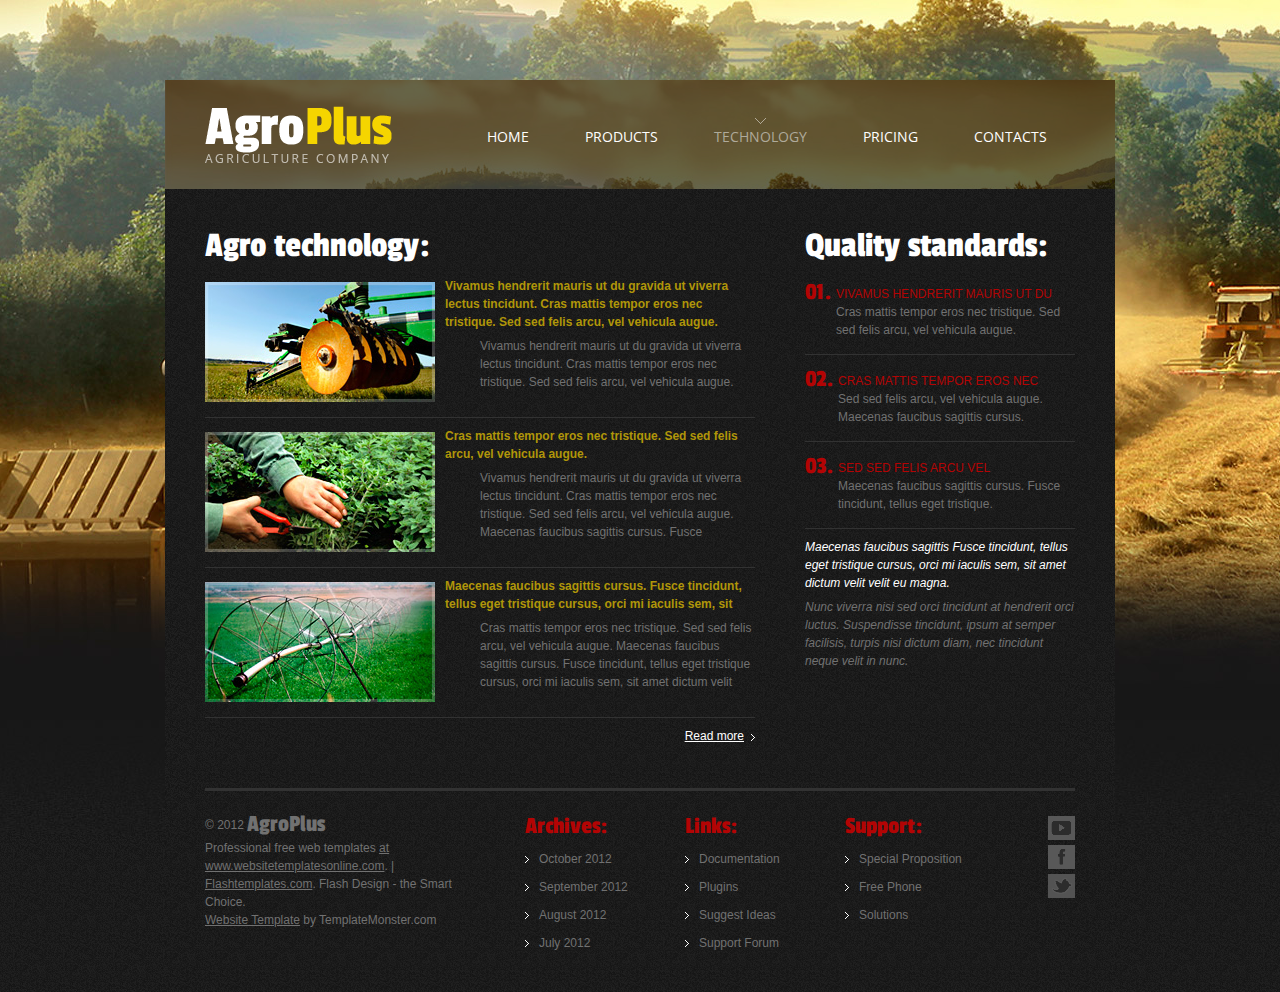
<file: technology.html>
<!DOCTYPE html>
<html lang="en">
<head>
  	<title>Technology</title>
  	<meta charset="utf-8">
    <meta name="description" content="Your description">
    <meta name="keywords" content="Your keywords">
    <meta name="author" content="Your name">
    <link rel="stylesheet" href="css/style.css">
    <script src="js/jquery-1.7.1.min.js"></script>
    <script src="js/superfish.js"></script>
    <script src="js/jquery.easing.1.3.js"></script>
    <script src="js/tms-0.4.1.js"></script>
    <script src="js/slider.js"></script>
<!--[if lt IE 8]>
   <div style=' clear: both; text-align:center; position: relative;'>
     <a href="http://windows.microsoft.com/en-US/internet-explorer/products/ie/home?ocid=ie6_countdown_bannercode">
       <img src="http://storage.ie6countdown.com/assets/100/images/banners/warning_bar_0000_us.jpg" border="0" height="42" width="820" alt="You are using an outdated browser. For a faster, safer browsing experience, upgrade for free today." />
    </a>
  </div>
<![endif]-->
<!--[if lt IE 9]>
	<script src="js/html5.js"></script>
	<link rel="stylesheet" href="css/ie.css"> 
<![endif]-->
</head>
<body>
<div class="main-bg">
    <!-- Header -->
    <header>
    	<div class="inner">
            <h1 class="logo"><a href="home.html">AgroPlus - Agriculture company</a></h1>
            <nav>
                <ul class="sf-menu">
                    <li><a href="home.html">home</a></li>
                    <li><a href="products.html">products</a></li>
                    <li class="current">
                    	<a href="technology.html">technology</a>
                        <ul>
                        	<li><a href="#">Maecenas faucibus</a></li>
                            <li><a href="#">Fusce tincidunt</a></li>
                            <li>
                            	<a href="#">tempor eros</a>
                                <ul>
                                	<li><a href="#">ut viverra</a></li>
                                    <li><a href="#">hendrerit mauris</a></li>
                                </ul>
                            </li>
                            <li><a href="#">mauris ut du</a></li>
                        </ul>
                    </li>
                    <li><a href="pricing.html">pricing</a></li>
                    <li><a href="contacts.html">contacts</a></li>
                </ul>
            </nav>
            <div class="clear"></div>
        </div>
    </header>
    <!-- Content -->
    <section id="content"><div class="ic">More Website Templates @ TemplateMonster.com. July 16, 2012!</div>
        <div class="container_24">
            <div class="wrapper">
            	<div class="grid_24 content-bg">
                	<div class="wrapper">
                    	<article class="grid_14 suffix_1 prefix_1 alpha">
                        	<h2>Agro technology:</h2>
                            <div class="wrapper p2 hr-border-1">
                            	<img src="images/page3-img1.jpg" alt="" class="img-indent">
                                <dl class="extra-wrap def-list-1">
                                	<dt>
                                    	<a href="#">Vivamus hendrerit mauris ut du gravida ut viverra lectus tincidunt. Cras mattis tempor eros nec tristique. Sed sed felis arcu, vel vehicula augue.</a>
                                    </dt>
                                    <dd class="pad-left">
                                    	Vivamus hendrerit mauris ut du gravida ut viverra lectus tincidunt. Cras mattis tempor eros nec tristique. Sed sed felis arcu, vel vehicula augue.
                                    </dd>
                                </dl>
                            </div>
                            <div class="wrapper p2 hr-border-1">
                            	<img src="images/page3-img2.jpg" alt="" class="img-indent">
                                <dl class="extra-wrap def-list-1">
                                	<dt>
                                    	<a href="#">Cras mattis tempor eros nec tristique. Sed sed felis arcu, vel vehicula augue.</a>
                                    </dt>
                                    <dd class="pad-left">
                                    	Vivamus hendrerit mauris ut du gravida ut viverra lectus tincidunt. Cras mattis tempor eros nec tristique. Sed sed felis arcu, vel vehicula augue. Maecenas faucibus sagittis cursus. Fusce 
                                    </dd>
                                </dl>
                            </div>
                            <div class="wrapper p2 hr-border-1">
                            	<img src="images/page3-img3.jpg" alt="" class="img-indent">
                                <dl class="extra-wrap def-list-1">
                                	<dt>
                                    	<a href="#">Maecenas faucibus sagittis cursus. Fusce tincidunt, tellus eget tristique cursus, orci mi iaculis sem, sit </a>
                                    </dt>
                                    <dd class="pad-left">
                                    	Cras mattis tempor eros nec tristique. Sed sed felis arcu, vel vehicula augue. Maecenas faucibus sagittis cursus. Fusce tincidunt, tellus eget tristique cursus, orci mi iaculis sem, sit amet dictum velit 
                                    </dd>
                                </dl>
                            </div>
                            <div class="alignright">
                            	<a href="#" class="button">Read more</a>
                            </div>
                        </article>
                        <article class="grid_7 suffix_1 omega">
                        	<h2>Quality standards:</h2>
                            <div class="wrapper hr-border-1">
                            	<span class="dropcap">
                                	01.
                                </span>
                                <div class="extra-wrap pad-top">
                                	<p class="p0">
                                    	<strong class="str-1">
                                        	Vivamus hendrerit mauris ut du 
                                        </strong>
                                    </p>
                                    <p class="p2">
                                    	Cras mattis tempor eros nec tristique. Sed sed felis arcu, vel vehicula augue.
                                    </p>
                                </div>
                            </div>
                            <div class="wrapper hr-border-1">
                            	<span class="dropcap">
                                	02.
                                </span>
                                <div class="extra-wrap pad-top">
                                	<p class="p0">
                                    	<strong class="str-1">
                                        	Cras mattis tempor eros nec 
                                        </strong>
                                    </p>
                                    <p class="p2">
                                    	Sed sed felis arcu, vel vehicula augue. Maecenas faucibus sagittis cursus. 
                                    </p>
                                </div>
                            </div>
                            <div class="wrapper hr-border-1">
                            	<span class="dropcap">
                                	03.
                                </span>
                                <div class="extra-wrap pad-top">
                                	<p class="p0">
                                    	<strong class="str-1">
                                        	 Sed sed felis arcu vel 
                                        </strong>
                                    </p>
                                    <p class="p2">
                                    	Maecenas faucibus sagittis cursus. Fusce tincidunt, tellus eget tristique.
                                    </p>
                                </div>
                            </div>
                            <p class="p1 color-1">
                            	<i>
                                	Maecenas faucibus sagittis Fusce tincidunt, tellus eget tristique cursus, orci mi iaculis sem, sit amet dictum velit velit eu magna.
                             	</i>
                             </p>
                             <p>
                            	<i>       
 Nunc viverra nisi sed orci tincidunt at hendrerit orci luctus. Suspendisse tincidunt, ipsum at semper facilisis, turpis nisi dictum diam, nec tincidunt neque velit in nunc. 
                                </i>
                            </p>
                        </article>
                    </div>
                </div>
            </div>
        </div>
    </section>
    <!-- Footer -->
    <footer>
    	<div class="container_24">
        	<div class="wrapper">
            	<div class="grid_24 footer-bg">
        			<div class="hr-border-2"></div>
                    <div class="wrapper">
                        <div class="grid_7 suffix_1 prefix_1 alpha">
                        	<div class="copyright">
                            	&copy; 2012 <strong class="footer-logo">AgroPlus</strong>
								<div>Professional free web templates <a href="http://www.websitetemplatesonline.com" target="_blank">at www.websitetemplatesonline.com</a>. | <a href="http://www.flashtemplates.com/" title="Flash Templates">Flashtemplates.com</a>. Flash Design - the Smart Choice.</div>
                                <div><a rel="nofollow" href="http://www.templatemonster.com">Website Template</a> by TemplateMonster.com</div>
                            </div>
                        </div>
                        <div class="grid_4">
                        	<h5 class="heading-1">Archives:</h5>
                            <ul class="footer-list">
                            	<li><a href="#">October 2012</a></li>
                                <li><a href="#">September 2012</a></li>
                                <li><a href="#">August 2012</a></li>
                                <li><a href="#">July 2012</a></li>
                            </ul>
                        </div>
                        <div class="grid_4">
                        	<h5 class="heading-1">Links:</h5>
                            <ul class="footer-list">
                            	<li><a href="#">Documentation</a></li>
                                <li><a href="#">Plugins</a></li>
                                <li><a href="#">Suggest Ideas</a></li>
                                <li><a href="#">Support Forum</a></li>
                            </ul>
                        </div>
                        <div class="grid_4">
                        	<h5 class="heading-1">Support:</h5>
                            <ul class="footer-list">
                            	<li><a href="#">Special Proposition</a></li>
                                <li><a href="#">Free Phone</a></li>
                                <li><a href="#">Solutions</a></li>
                            </ul>
                        </div>
                        <div class="grid_2 suffix_1 omega">
                        	<ul class="social-list">
                            	<li><a href="#"><img src="images/social-icon-1.png" alt=""></a></li>
                                <li><a href="#"><img src="images/social-icon-2.png" alt=""></a></li>
                                <li><a href="#"><img src="images/social-icon-3.png" alt=""></a></li>
                            </ul>
                        </div>
                    </div>
            	</div>
        	</div>
        </div>
    </footer>
</div>
</body>
</html>
</file>
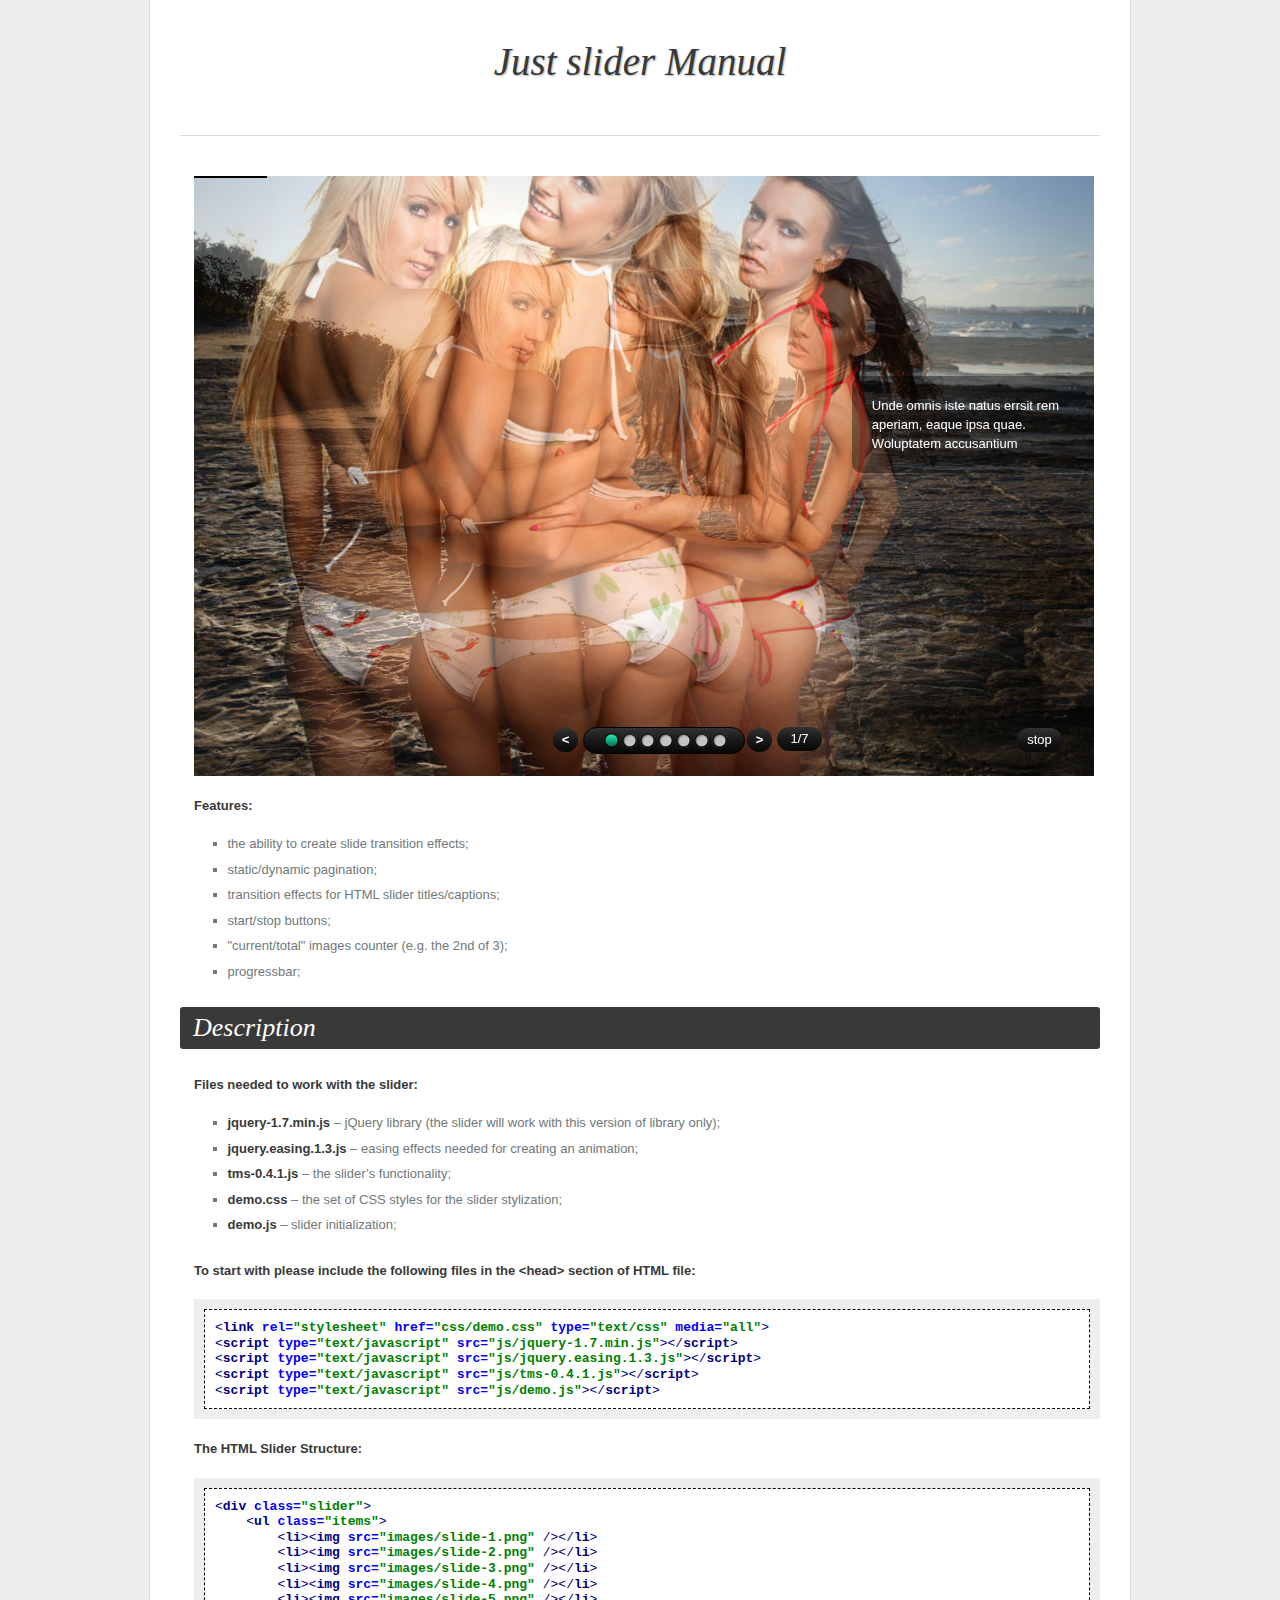
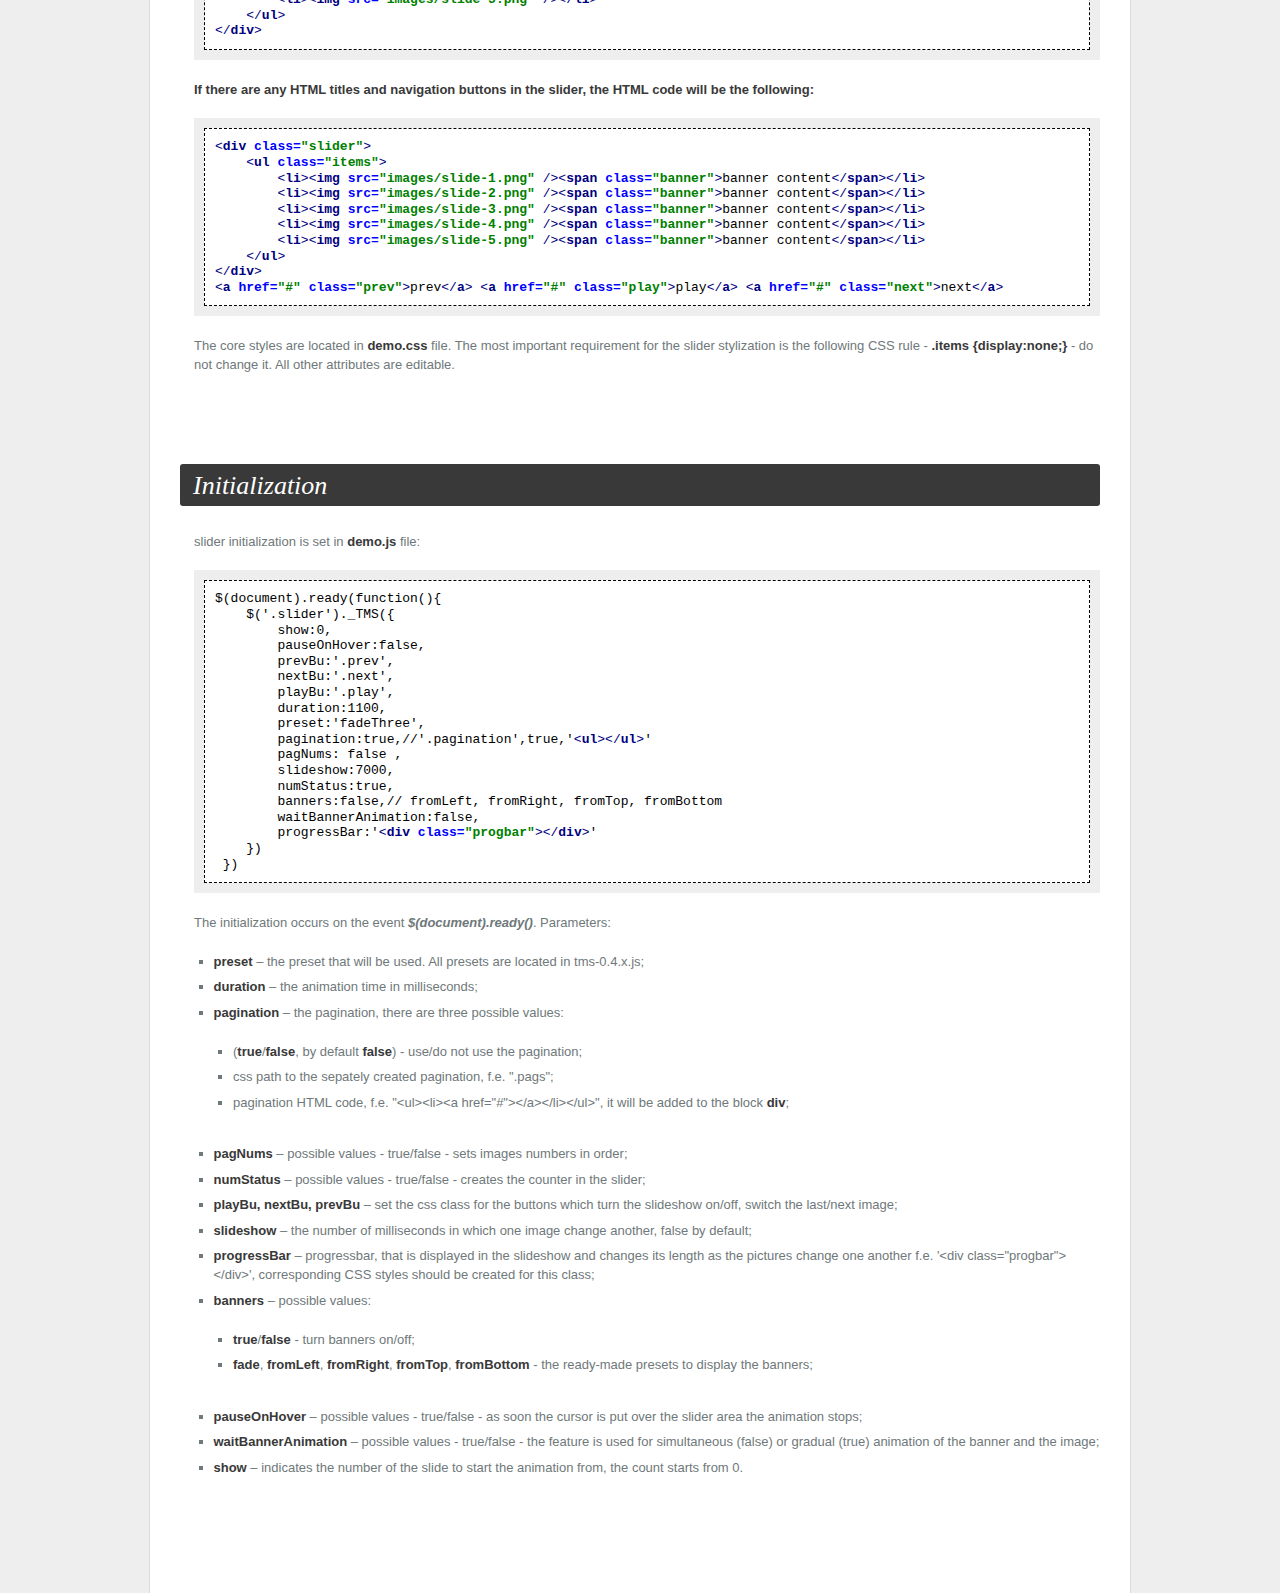
<file: documentation/JustSlider_v.4.1/JustSliderManual.html>
﻿<!DOCTYPE html>
<html lang="en">
<head>
  <title>Just slider</title>
  <meta charset="utf-8">
  <link rel="stylesheet" href="css/reset.css" type="text/css" media="all">
  <link rel="stylesheet" href="css/style.css" type="text/css" media="all">
  <link rel="stylesheet" href="css/fonts.css" type="text/css" media="all">
  <link rel="stylesheet" href="css/idea.css" type="text/css" media="all">    
  <script type="text/javascript" src="js/jquery-1.7.min.js"></script>
  <script type="text/javascript" src="js/jquery.easing.1.3.js"></script>
  <script type="text/javascript" src="js/tms-0.4.1.js"></script>
  <!-- demo -->
  <link rel="stylesheet" href="css/demo.css" type="text/css" media="all">
  <script type="text/javascript" src="js/demo.js"></script>
  <!-- end demo -->  
  <script src="js/highlight.js"></script>
  <script src="js/html5.js"></script>
  <script src="js/html-xml.js"></script>
  <script src="js/css.js"></script>
  <script src="js/javascript.js"></script>
  
  <script>
    hljs.tabReplace = '    ';
    hljs.initHighlightingOnLoad();
  </script>
  
  <!--[if lt IE 7]>
  	<link rel="stylesheet" href="css/ie/ie6.css" type="text/css" media="screen">    
  <![endif]-->
  <!--[if lt IE 9]>
  	<script type="text/javascript" src="js/html5.js"></script>
	<link rel="stylesheet" href="css/ie.css" type="text/css" media="screen">    
  <![endif]-->
</head>

<body>
	<div id="main">
		<div class="inside">
			<!-- header -->
			<header id="header">
				<div class="inside">
					<h1>Just slider Manual</h1>
				</div>
			</header>
			<section id="content">
				<article>		
					<div class="inner">
						<div id="slide">			  	
							<!-- slider -->
							<div class="slider">
								<ul class="items">
									<li><img src="images/slide-3.jpg" alt="" /><div class="banner"><span>Unde omnis iste natus errsit rem aperiam, eaque ipsa quae. Woluptatem accusantium </span></div></li>
									<li><img src="images/slide-4.jpg" alt="" /><div class="banner"><span>Nearuasi architecto beatae faserse vitaerspiciat kerusler miase lerosnr lertyseras</span></div></li>
									<li><img src="images/slide-1.jpg" alt="" /><div class="banner"><span>Unde omnis iste natus errsit rem aperiam, eaque ipsa quae. Woluptatem accusantium </span></div></li>
									<li><img src="images/slide-2.jpg" alt="" /><div class="banner"><span>Unde omnis iste natus errsit rem aperiam, eaque ipsa quae. Woluptatem accusantium </span></div></li>
									<li><img src="images/slide-5.jpg" alt="" /><div class="banner"><span>Nearuasi architecto beatae faserse vitaerspiciat kerusler miase lerosnr lertyseras.</span></div></li>
									<li><img src="images/slide-6.jpg" alt="" /><div class="banner"><span>Woluptatem accusantium dolor massa astumosto Unde omnis iste natus errsit rem aper</span></div></li>
									<li><img src="images/slide-7.jpg" alt="" /><div class="banner"><span>Unde omnis iste natus errsit rem aperiam, eaque ipsa quae. Woluptatem accusantium </span></div></li>
								</ul>
							</div>	
							<a href="#" class="prev">&lt;</a> <a href="#" class="play"><em>stop</em><span>play</span></a> <a href="#" class="next">&gt;</a>
							<!-- slider end -->	
						</div>		
						<p class="pad"><strong>Features:</strong></p>
						<div class="inner">
							<ul>
								<li>the ability to create slide transition effects;</li>
								<li>static/dynamic pagination;</li>
								<li>transition effects for HTML slider titles/captions;</li>
								<li>start/stop buttons;</li>
								<li>"current/total" images counter (e.g. the 2nd of 3);</li>
								<li>progressbar;</li>
							</ul>
						</div>	
					</div>
					<h2 class="pad">Description</h2>
					<div class="inner">
						<p><strong>Files needed to work with the slider:</strong></p>
						<div class="inner">
							<ul>
								<li><strong>jquery-1.7.min.js</strong> &ndash; jQuery library (the slider will work with this version of library only);</li>
								<li><strong>jquery.easing.1.3.js</strong> &ndash; easing effects needed for creating an animation;</li>
								<li><strong>tms-0.4.1.js</strong> &ndash; the slider’s functionality;</li>
								<li><strong>demo.css</strong> &ndash; the set of CSS styles for the slider stylization;</li>
								<li><strong>demo.js</strong> &ndash; slider 	initialization;</li>
							</ul>
						</div>
						<p class="pad"><strong>To start with please include the following files in the &lt;head&gt; section of HTML file:</strong></p>
						<div class="code"><pre><code>&lt;link rel="stylesheet" href="css/demo.css" type="text/css" media="all"&gt;
&lt;script type="text/javascript" src="js/jquery-1.7.min.js"&gt;&lt;/script&gt;
&lt;script type="text/javascript" src="js/jquery.easing.1.3.js"&gt;&lt;/script&gt;
&lt;script type="text/javascript" src="js/tms-0.4.1.js"&gt;&lt;/script&gt;
&lt;script type="text/javascript" src="js/demo.js"&gt;&lt;/script&gt;</code></pre></div>
						<p class="pad"><strong>The HTML Slider Structure:</strong></p>
						<div class="code">
							<pre><code>&lt;div class="slider"&gt;
	&lt;ul class="items"&gt;
		&lt;li&gt;&lt;img src="images/slide-1.png" /&gt;&lt;/li&gt;
		&lt;li&gt;&lt;img src="images/slide-2.png" /&gt;&lt;/li&gt;
		&lt;li&gt;&lt;img src="images/slide-3.png" /&gt;&lt;/li&gt;
		&lt;li&gt;&lt;img src="images/slide-4.png" /&gt;&lt;/li&gt;
		&lt;li&gt;&lt;img src="images/slide-5.png" /&gt;&lt;/li&gt;
	&lt;/ul&gt;
&lt;/div&gt;</code></pre>
						</div>
						<p class="pad"><strong>If there are any HTML titles and navigation buttons in the slider, the HTML code will be the following:</strong></p>
						<div class="code">
							<pre><code>&lt;div class="slider"&gt;
	&lt;ul class="items"&gt;
		&lt;li&gt;&lt;img src="images/slide-1.png" /&gt;&lt;span class="banner"&gt;banner content&lt;/span&gt;&lt;/li&gt;
		&lt;li&gt;&lt;img src="images/slide-2.png" /&gt;&lt;span class="banner"&gt;banner content&lt;/span&gt;&lt;/li&gt;
		&lt;li&gt;&lt;img src="images/slide-3.png" /&gt;&lt;span class="banner"&gt;banner content&lt;/span&gt;&lt;/li&gt;
		&lt;li&gt;&lt;img src="images/slide-4.png" /&gt;&lt;span class="banner"&gt;banner content&lt;/span&gt;&lt;/li&gt;
		&lt;li&gt;&lt;img src="images/slide-5.png" /&gt;&lt;span class="banner"&gt;banner content&lt;/span&gt;&lt;/li&gt;
	&lt;/ul&gt;
&lt;/div&gt;
&lt;a href="#" class="prev"&gt;prev&lt;/a&gt; &lt;a href="#" class="play"&gt;play&lt;/a&gt; &lt;a href="#" class="next"&gt;next&lt;/a&gt;</code></pre>
						</div>
						<p class="pad">The core styles are located in <strong>demo.css</strong> file. The most important requirement for the slider stylization is the following CSS rule - <strong> .items {display:none;}</strong> - do not change it. All other attributes are editable.</p>
					</div>
					<h2 class="pad1">Initialization</h2>
					<div class="inner">
						<p class="pad">slider initialization is set in <strong>demo.js</strong> file:</p>
						<div class="code">
							<pre><code>$(document).ready(function(){
	$('.slider')._TMS({
		show:0,
		pauseOnHover:false,
		prevBu:'.prev',
		nextBu:'.next',
		playBu:'.play',
		duration:1100,
		preset:'fadeThree',
		pagination:true,//'.pagination',true,'&lt;ul&gt;&lt;/ul&gt;'
		pagNums: false ,
		slideshow:7000,
		numStatus:true,
		banners:false,// fromLeft, fromRight, fromTop, fromBottom
		waitBannerAnimation:false,
		progressBar:'&lt;div class="progbar"&gt;&lt;/div&gt;'
	})		
 })							</code></pre>
						</div>
						<p class="pad">The initialization occurs on the event <b><i>$(document).ready()</i></b>. Parameters:</p>
						<ul>
							<li><strong>preset</strong> &ndash; the preset that will be used. All presets are located in tms-0.4.x.js;</li>
							<li><strong>duration</strong> &ndash; the animation time in milliseconds;</li>
							<li><strong>pagination</strong> &ndash; the pagination, there are three possible values:
								<ul class="pad">
									<li>(<strong>true</strong>/<strong>false</strong>, by default <strong>false</strong>) -  use/do not use the pagination;</li>
									<li>css path to the sepately created pagination, f.e. ".pags";</li>
									<li>pagination HTML  code, f.e. "&lt;ul&gt;&lt;li&gt;&lt;a href="#"&gt;&lt;/a&gt;&lt;/li&gt;&lt;/ul&gt;", it will be added to the block <strong>div</strong>;</li>
								</ul>
							</li>
							<li><strong>pagNums</strong> &ndash; possible values - true/false - sets images numbers in order;</li>
							<li><strong>numStatus</strong> &ndash; possible values - true/false - creates the counter in the slider;</li>
							<li><strong>playBu, nextBu, prevBu</strong> &ndash; set the css class for the buttons which turn the slideshow on/off, switch the last/next image;</li>
							<li><strong>slideshow</strong> &ndash; the number of milliseconds in which one image change another, false by default;</li>
							<li><strong>progressBar</strong> &ndash; progressbar, that is displayed in the slideshow and changes its length as the pictures change one another f.e. '&lt;div class="progbar"&gt;&lt;/div&gt;', corresponding CSS styles should be created for this class;</li>
							<li><strong>banners</strong> &ndash; possible values:
								<ul class="pad">
									<li><strong>true</strong>/<strong>false</strong> - turn banners on/off;
									<li><strong>fade</strong>, <strong>fromLeft</strong>, <strong>fromRight</strong>, <strong>fromTop</strong>, <strong>fromBottom</strong> - the ready-made presets to display the banners;</li>
								</ul>
							</li>
							<li><strong>pauseOnHover</strong> &ndash; possible values - true/false -  as soon the cursor is put over the slider area the animation stops;</li>
							<li><strong>waitBannerAnimation</strong> &ndash; possible values - true/false - the feature is used for simultaneous (false) or gradual (true) animation of the banner and the image;</li>
							<li><strong>show</strong> &ndash; indicates the number of the slide to start the animation from, the count starts from 0.</li>
						</ul>
					</div>
				</article> 
			</section>
		</div>
	</div>
</body>
</html>
</file>
<file: css/ie.css>
*+html{overflow:auto;}
</file>
<file: documentation/JustSlider_v.4.1/css/style.css>
/* Getting the new tags to behave
---------------------------------------- */
article, aside, audio, canvas, command, datalist, details, embed, figcaption, figure, footer, header, hgroup, keygen, meter, nav, output, progress, section, source, video{ display: block; }
mark, rp, rt, ruby, summary, time{ display: inline }


/* Global properties
---------------------------------------- */
body { 
	background:#eee; 
	font-family:Arial, Helvetica, sans-serif;
	font-size:100%; 
	line-height:1.1875em;
	color:#6f787a;
	}
html { min-width:980px;}
html, body { height:100%;}

#main {
	min-height:100%;
	margin: 0 auto;
	position: relative;
	width: 980px;
	font-size:.8125em;
	background:#fff;
	border-right:1px solid #dbdbdb;
	border-left:1px solid #dbdbdb;
	}
	#main .inside {
		padding:0 30px;
		}
	
.menu {
	padding:0px 0 10px 0px
}


.pad {
	margin-top:20px;
}
.pad1 {
	margin-top:90px;
}
a {
	color:#017c9a; 
	outline:none;
	}
a:hover{
	text-decoration:none;
	}
strong {
	color:#393939;
	}
em {
	
	}

ul {
	list-style-type:square;
	list-style-position:outside;
	margin:0 0 1.5em 1.5em;
	}
ul li {
	padding-bottom:.5em;
	}

ol {
	list-style-type:decimal;
	margin:.5em 0 1.5em 1.5em;
	}
	ol li {
		padding-bottom:.5em;
		}
		ol li ul {
			padding:.5em 0 0 0;
			margin-bottom:0;
			}
			ol li ul li:last-child {
				padding-bottom:0;
				}
.fonts {
	font-size:22px;
	font-family:"Times New Roman", Times, serif;
	color:#393939;
}
	.fonts ol, .fonts code {
		font-size:13px; 
		font-family:Arial, Helvetica, sans-serif;
	}
	.fonts ol {
		color:#6f787a;
	}
/* Left & Right alignment */

.fleft { float:left;}
.fright { float:right;}
.clear { clear:both;}

.alignright { text-align:right;}
.aligncenter { text-align:center;}

.wrapper { 
	width:100%;
	overflow:hidden;
	}

.extra-wrap { 
	overflow:hidden;
	}

/* Header
---------------------------------------- */
#header {
	text-align:center;
	border-bottom:1px solid #dbdbdb;
	}
	#header h1 {
		padding:1em 0 .5em 0;
		}
/* Content
---------------------------------------- */
#content {
	padding:40px 0 40px 0;
	}
	

article {
	padding-bottom:50px;
	}
	article .inner {
		padding:0 0 0 14px;
		}
		
pre, code, samp, kbd, var{font:100% mono-space,monospace;}
pre{
	margin:0;
	padding:10px;
	overflow:auto;
	background:#fff;
	border:1px dashed #000
	}
.code {
	background:#eee;
	padding:10px;
}



/* Paragraph */
p {margin-bottom:1.5em;}
	
/* Footer
---------------------------------------- */
#footer {
	text-align:center;
	font-size:10px;
	text-transform:uppercase;
	color:#666;
	background:#eee;
	}
	#footer .inside {
		padding:20px 0 20px 0;
		}

/*==========================================*/
</file>
<file: documentation/JustSlider_v.4.1/css/fonts.css>
@charset "utf-8";
/* CSS Document */


h1,h2,h3,h4,h5,h6{
  font-weight:700;
  padding:0;
	color:#393939;
}
h1{
  font-size:3em;
	line-height:1.2em;
  margin:0 0 0.75em;
	font-weight:normal;
	font-family:Georgia, "Times New Roman", Times, serif;
	font-style:italic;
	text-shadow:1px 1px 2px rgba(0, 0, 0, .3);
}
h2{
  font-size:2em;
	line-height:1.2em;
  margin:0 0 1em;
	font-family:"Times New Roman", Times, serif;
	font-style:italic;
	font-weight:normal;
	background:#393939;
	color:#fff;
	padding:.2em 0 .2em .5em;
	border-radius:3px;
}
	h2 a {
		color:#000;
		text-decoration:none;
		}
h3{
  font-size:24px;
	line-height:1.2em;
	font-family:"Times New Roman", Times, serif;
	font-weight:normal;
  margin:0 0 .75em;
}
	h3 strong {
		font-weight:normal
	}
h4{
  font-size:1em;
  margin:0 0 .2em;
}
h5{
  font-size:0.8333em;
  margin:0 0 1em;
}
h6{
  font-size:0.666em;
  margin:0 0 2.25em;
}
</file>
<file: documentation/JustSlider_v.4.1/css/idea.css>
/*

Intellij Idea-like styling (c) Vasily Polovnyov <vast@whiteants.net>

*/

pre code {
  display: block;
  color: #000;
  background: #fff;
  padding:0;
  margin:0;
  line-height:1.2em;
}

pre .subst,
pre .title {
  font-weight: normal;
  color: #000;
}

pre .comment,
pre .template_comment,
pre .javadoc,
pre .diff .header {
  color: #808080;
  font-style: italic;
}

pre .annotation,
pre .decorator,
pre .preprocessor,
pre .doctype,
pre .pi,
pre .chunk,
pre .shebang,
pre .apache .cbracket {
  color: #808000;
}

pre .tag,
pre .pi {
  color:#000080;
}

pre .tag .title,
pre .id,
pre .attr_selector,
pre .pseudo,
pre .literal,
pre .keyword,
pre .hexcolor,
pre .css .function,
pre .ini .title,
pre .css .class,
pre .list .title,
pre .tex .command {
  font-weight: bold;
  color: #000080;
}

pre .attribute,
pre .rules .keyword,
pre .number,
pre .date,
pre .regexp,
pre .tex .special {
  font-weight: bold;
  color: #0000ff;
}

pre .number,
pre .regexp {
  font-weight: normal;
}

pre .string,
pre .value,
pre .filter .argument,
pre .css .function .params,
pre .apache .tag {
  color: #008000;
  font-weight: bold;
}

pre .symbol,
pre .ruby .symbol .string,
pre .ruby .symbol .keyword,
pre .ruby .symbol .keymethods,
pre .char,
pre .tex .formula {
  color: #000;
  background: #d0eded;
  font-style: italic;
}

pre .phpdoc,
pre .yardoctag,
pre .javadoctag {
  text-decoration: underline;
}

pre .variable,
pre .envvar,
pre .apache .sqbracket,
pre .nginx .built_in {
  color: #660e7a;
}

pre .addition {
  background: #baeeba;
}

pre .deletion {
  background: #ffc8bd;
}

pre .diff .change {
  background: #bccff9;
}
</file>
<file: documentation/JustSlider_v.4.1/css/demo.css>
/*--------- slider ---------*/
#slide { height:600px; width:900px; position:relative; overflow:hidden; z-index:2}

.slider {
	width:900px;
	margin:0 auto;
	position:relative;
	z-index:2
}
.items {
	display:none;
}

.pagination {
		position:absolute;
		top:551px;
		left:369px;
		display:inline-block;
		height:20px;
		width:140px;
		border:1px solid #000;
		background:url(../images/pagination-bg.gif) left top repeat-x;
		border-radius:15px;
		-moz-border-radius:15px;
		-webkit-border-radius:15px;
		padding:5px 0 0 20px;		
		z-index:60;
	}
	.pagination li {
		float:left;
		padding:0 3px 0 0;
		font-size:0;
		line-height:0;
		margin:0;
		color:#252525;
		background:none !important;
	}
		.pagination a {
			display:block;
			width:15px;
			height:15px;
			background:url(../images/pagination-a-bg.gif) left 0px no-repeat;
			font-size:0;
			line-height:0;
			text-decoration:none;
		}
			.pagination li.current a {
				background:url(../images/pagination-a-active.gif) left 0px no-repeat;
			}

.prev {
	display:block;
	width:25px;
	height:22px;
	background:url(../images/pagination-bg.gif) left top repeat-x;
	position:absolute;
	z-index:15;
	border-radius:15px;
	-moz-border-radius:15px;
	-webkit-border-radius:15px;
	top:552px;
	left:359px;
	padding:2px 0 0 0;
	font-weight:bold;
	text-align:center;
	color:#fff;
	text-decoration:none;
}
	.prev:hover {
		color:#999
	}
.next {
	display:block;
	width:25px;
	height:22px;
	background:url(../images/pagination-bg.gif) left top repeat-x;
	position:absolute;
	z-index:15;
	border-radius:15px;
	-moz-border-radius:15px;
	-webkit-border-radius:15px;
	top:552px;
	left:553px;
	padding:2px 0 0 0;
	font-weight:bold;
	text-align:center;
	color:#fff;
	text-decoration:none;
}
	.next:hover {
		color:#999
	}
	
.play {
	display:block;
	width:45px;
	height:22px;
	background:url(../images/pagination-bg.gif) left top repeat-x;
	position:absolute;
	z-index:15;
	border-radius:15px;
	-moz-border-radius:15px;
	-webkit-border-radius:15px;
	top:552px;
	left:823px;
	padding:2px 0 0 0;
	text-align:center;
	color:#fff;
	text-decoration:none;
}
	.play span {
		display:none;
	}
	.play em {
		font-style:normal;
		display:block;
	}
.paused span {
	display:block;
}
.paused em {
	display:none;
}
.banner{
	width:260px;
	overflow:hidden;
	position:absolute;
	top:200px;
	color:#fff;
	right:0px;
	z-index:15;
	background:url(../images/png.png) left top repeat;
	padding:0px;
	border-radius:10px 0 0 10px;
	-moz-border-radius:10px 0 0 10px;
	-webkit-border-radius:10px 0 0 10px;
}
	.banner span {
		display:block;
		padding:20px;
	}

.progbar {
	background:#000;
	width:100%;
	height:2px;
	position:absolute;
	top:0px;
	left:0px;
	z-index:999;
}
.numStatus {
	display:block;
	width:45px;
	height:22px;
	background:url(../images/pagination-bg.gif) left top repeat-x;
	position:absolute;
	z-index:15;
	border-radius:15px;
	-moz-border-radius:15px;
	-webkit-border-radius:15px;
	top:551px;
	left:583px;
	padding:2px 0 0 0;
	text-align:center;
	color:#fff;
	text-decoration:none;
}
/*-------- end slider -----------*/

.col-1 {
	float:left;
	width:400px;
	padding-right:50px
}
* + html .min {
	min-height:45px;
}
.col-2 {
	float:left;
	width:400px;
}
/*-------- end preset -------*/
</file>
<file: documentation/JustSlider_v.4.1/css/ie.css>
.pagination,
.next,
.prev,
.play,
.numStatus{
	behavior:url(js/pie.htc);	
}
</file>
<file: css/style.css>
@import"reset.css";
@import"grid.css";
@import"forms.css";
@import url(http://fonts.googleapis.com/css?family=Passion+One);
@import url(http://fonts.googleapis.com/css?family=Open+Sans:400,300,700,400italic);
body{
	background:url(../images/body-bg.gif) 50% 0;
	font:12px/18px Arial, Helvetica, sans-serif;
	color:#717171;
	position:relative;
	min-width:960px;
}
.ic {border:0;float:right;background:#fff;color:#f00;width:50%;line-height:10px;font-size:10px;margin:-220% 0 0 0;overflow:hidden;padding:0}
html,body{height:100%;}
html {min-width:960px;}
/* Global Structure---------------------------------------- */
.main{
	margin:0 auto;
	position:relative;
	width:950px;
}
.main-bg {
	background:url(../images/main-bg.jpg) no-repeat center 0;
	min-height:100%;
}
/*----- alignment & clearing -----*/
.fleft{float:left}
.fright{float:right}
.alignright{text-align:right}
.aligncenter{text-align:center}
.alignmiddle *{vertical-align:middle}

.clear{
	clear:both;
	line-height:0;
	font-size:0;
	overflow:hidden;
	height:0;
	width:100%;
}
.wrapper{
	overflow:hidden;
	position:relative;
}
.extra-wrap{
	overflow:hidden;
	display:block;
}
/*  Header styles */
h1,h2,h3,h4,h5,h6{
	color:#fff;
	padding:0 0 9px 0;
	font-weight:normal;
	font-family: 'Passion One', cursive;
}
h1{font-size:40px; line-height:48px;}
h2{font-size:36px; line-height:44px;}
h3{font-size:32px; line-height:40px;} 
h4{font-size:28px; line-height:34px;}  
h5{font-size:24px; line-height:30px;}
h6{font-size:20px; line-height:24px;}
.heading-1 {
	color:#b30404;
}
/*----- text & typography -----*/
.def-list-1 {padding:0 0 10px 0;}
.def-list-1 dt {
	display:block;
	font-size:12px;
	line-height:18px;
	padding:0 0 6px 0;
	color:#b09609;
	font-weight:bold;
}
	.def-list-1 dt a {
		color:#b09609;
		text-decoration:none;
	}
		.def-list-1 dt a:hover {text-decoration:underline;}

.quote {
	font-size:12px;
	line-height:20px;
	font-style:italic;
	position:relative;
	padding:0 0 15px 0;
}
	.quote strong {
		font-weight:normal;
		color:#b09609;
	}
	.quote:before {
		display:inline-block;
		background:url(../images/quote-before.png) no-repeat 0 0;
		content:"";
		width:14px;
		height:13px;
		margin:0 5px 0 0;
	}
	.quote:after {
		display:inline-block;
		background:url(../images/quote-after.png) no-repeat 0 0;
		content:"";
		width:14px;
		height:13px;
		margin:0 0 0 6px;
	}

strong {color:#b30404;}
.str-1 {
	font-weight:normal;
	text-transform:uppercase;
}
.str-2 {
	color:#b09609;
}
.color-1 {
	color:#fff;
}
/*----- borders & lines -----*/
.hr-border-1 {
	border-bottom:1px solid #323232;
	margin:0 0 9px 0;
}
.hr-border-2 {
	background:#323232;
	height:3px;
	margin:0 40px 20px 40px;
}
/*----- boxes -----*/
.banner-box {
	background:#292929;
	padding:25px 135px 35px 40px;
	position:relative;
}
.banner-box h3 {
	font-size:34px;
	line-height:40px;
	padding:0;
}
.banner-box h4 {
	font-family: 'Open Sans', sans-serif;
	text-transform:uppercase;
	font-size:21px;
	line-height:26px;
	margin:-5px 0 0 0;
	font-weight:300;
	letter-spacing:-1px;
	padding:0 0 18px 0;
}
.banner-box .inner {
	position:relative;
	z-index:2;
}
.banner-box-img {
	position:absolute;
	right:0;
	bottom:0;
}
/*----- indents -----*/
.img-indent {
	float:left;
	margin:5px 10px 0 0;
}
.img-indent-bot {margin:5px 0 16px 0;}

p {padding-bottom:18px;}
.p {padding-bottom:18px;}
.p0 {padding-bottom:0 !important;}
.p1 {padding-bottom:6px !important;}
.p2 {padding-bottom:15px !important;}

.a1 {margin:0 5px;}

.indent-bot {
	padding:0 0 32px 0;
}
.indent-bot-1 {
	padding:0 0 70px 0;
}
.indent-bot-2 {
	padding:0 0 20px 0;
}
.indent-right {margin-right:90px;}
.pad-left {
	padding-left:35px;
}
.pad-top {padding-top:8px;}
/*----- lists -----*/
.list-1 {padding:0 0 20px 0;}
.list-1 li {
	display:block;
	padding:4px 0 4px 16px;
	border-top:1px solid #323232;
	background:url(../images/list-1-marker.gif) no-repeat 0 10px;
}
	.list-1 li:first-child {padding:0 0 6px 16px; border:none;background:url(../images/list-1-marker.gif) no-repeat 0 5px;}
	.list-1 li a {
		color:#717171;
		font-size:14px;
		line-height:20px;
		padding:5px 0 6px;
		text-decoration:none;
	}
		.list-1 li a:hover {
			color:#fff;
		}

/*----- buttons & links -----*/
a {
	color:#fff;
	text-decoration: underline;
	cursor:pointer;
}
	a:hover {text-decoration: none;}

.button {
	display:inline-block;
	font-size:12px;
	color:#fff;
	text-decoration: underline;
	background:url(../images/link-marker.gif) no-repeat right 7px;
	padding:0 11px 0 0;
}
	.button:hover {
		text-decoration:none;
	}


.link {
	text-decoration: underline;
	color:#ee623a;
	font-weight:bold;
}
	.link:hover {text-decoration: none;}

/*********************************header*************************************/
header{
	position:relative;
	z-index:2;
	width:950px;
	margin:0 auto;
	padding:80px 0 0 0;
	background:url(../images/slide-1.jpg) no-repeat center 80px;
}
header .inner {
	background:url(../images/header-bg.png);
	padding:26px 40px 25px 40px;
	position:relative;
	z-index:2;
}
.logo {
	display:inline-block;
	padding:0 !important;
}
.logo a {
	position:relative;
	background: url(../images/logo.png) no-repeat 0 0;
	height:58px;
	width:187px;
	overflow:hidden;
	text-indent:-99em;
	display:block;
}
/********************** Slider ************************/
.mp-slider .items {display:none;}
.mp-slider {
	position:absolute;
	top:-109px;
	left:0;
	right:0;
	height:511px;
}
.slider-container {
	position:relative;
	z-index:1;
	height:402px;
}
.mp-prev, .mp-next {
	position:absolute;
	width:31px;
	height:402px;
	bottom:0;
	z-index:3;
}
.mp-prev {
	left:0;
	background:url(../images/slider-prev.png) no-repeat 0 0;
}
	.mp-prev:hover {
		background:url(../images/slider-prev.png) no-repeat right 0;
	}
.mp-next {
	right:0;
	background:url(../images/slider-next.png) no-repeat 0 0;
}
	.mp-next:hover {
		background:url(../images/slider-next.png) no-repeat right 0;
	}

.mp-slider .banner {
	position:absolute;
	left:35px;
	right:35px;
	font-family: 'Passion One', cursive;
	color:#fff;
	z-index:99;
	top:120px;
	bottom:0;
	padding:0;
	text-align:center;
	font-size:84px;
	line-height:100px;
	text-transform:uppercase;
}
	.mp-slider .banner span {
		display:block;
	}
	.mp-slider .mp-ban-1 .row-1 {
		padding:40px 0 0 0;
	}
	.mp-slider .mp-ban-1 .row-2 {
		font-size:110px;
		line-height:130px;
		margin:-45px 0 0 0;
	}
	.mp-slider .mp-ban-1 .row-3 {
		margin:-40px 0 0 0;
	}
	.mp-slider .mp-ban-2 .row-1 {
		padding:35px 0 0 0;
		font-size:93px;
		line-height:110px;
	}
	.mp-slider .mp-ban-2 .row-2, .mp-slider .mp-ban-2 .row-3 {
		color:#ad0000;
		margin:-40px 0 0 0;
	}
	.mp-slider .mp-ban-3 .row-1 {
		padding:35px 0 0 0;
		font-size:92px;
		line-height:110px;
	}
	.mp-slider .mp-ban-3 .row-2, .mp-slider .mp-ban-3 .row-3 {
		margin:-40px 0 0 0;
	}
/********************** Navigation ************************/
nav {
	float:right;
	padding:12px 0 0 0;
}

.sf-menu{
	min-height:28px;
	padding:0;
	margin:0;
}
.sf-menu ul{
	position:absolute;
	top:-999em;
	width:185px;
	left:0;
	display:none;
}
.sf-menu > li{
	position:relative;
	float:left;
	margin:0 28px;
}

.sf-menu > li > a {
	text-decoration:none;
	display:block;
	font-family: 'Open Sans', sans-serif;
	font-size:14px;
	line-height:18px;
	text-transform:uppercase;
	color:#fff;
	padding:10px 0 0 0;
	background:url(../images/nav-active.png) no-repeat center -30px;
}

	.sf-menu > li.current > a, .sf-menu > li:hover > a, .sf-menu > li.sfHover > a {
		color:#afaa9b;
		text-decoration:none;
		background:url(../images/nav-active.png) no-repeat center 0;
	}

.sf-menu li:hover ul,.sf-menu li.sfHover ul{top:35px; left:0; z-index:999;}
.sf-menu li:hover li ul,ul.sf-menu li.sfHover li ul{top:-999em}
.sf-menu li.current,.sf-menu li:hover,.sf-menu li.sfHover{
	text-decoration:none;
}
.sf-menu li li a{
	display:block;
	margin:0;
	position:relative;
	text-decoration:none;
	font-size:12px;
	line-height:14px;
	color:#fff;
	overflow:hidden;
	padding:8px 5px 8px 15px;
	text-transform:uppercase;
	font-family: 'Open Sans', sans-serif;
	background:url(../images/sub-nav-tail.png);
}
.sf-menu li li > a:hover, .sf-menu li li.sfHover > a, .sf-menu li li.current > a{
	color:#afaa9b;s
}
.sf-menu li li li a {
	background:url(../images/header-bg.png);
}
.sf-menu li li{
	float:none;
	position:relative;
	margin:0 0 1px 0;
}

.sf-menu li li:hover ul,ul.sf-menu li li.sfHover ul{left:186px;top:0;}



/********************** Content ************************/

section#content {
	position:relative; 
	z-index:1;
}
.content-bg {
	background:url(../images/body-bg.gif);
	padding:35px 0 43px;
}
.author {
	display:inline-block;
	font-family: 'Open Sans', sans-serif;
	color:#fff;
	font-size:14px;
	line-height:20px;
	font-weight:bold;
}
	.author i {font-weight:normal;}

.dropcap {
	float:left;
	font-family: 'Passion One', cursive;
	font-size:24px;
	line-height:30px;
	color:#b30404;
	margin:0 5px 0 0;
}
.price-list li {
	overflow:hidden;
	font-size:14px;
	line-height:18px;
	padding:0 0 12px 14px;
	background:url(../images/list-1-marker.gif) no-repeat 0 5px;
}
	.price-list li .price-item {
		float:left;
		color:#717171;
		text-decoration:none;
		max-width:70%;
		margin:0 6px 0 0;
	}
		.price-list li .price-item:hover {color:#fff;}
	.price-list li .filler {
		display:block;
		background:url(../images/filler.gif) repeat-x 0 bottom;
		height:15px;
		overflow:hidden;
	}
	.price-list li .price {
		float:right;
		margin:0 0 0 6px;
		width:60px;
		text-align:left;
		color:#b30404;
	}

.adress {padding:0 0 20px 0;}
.adress dt {
	display:block;
	font-weight:normal;
	color:#717171;
	font-size:12px;
	line-height:18px;
	width:235px;
}
.adress dd {
	font-size:12px;
	line-height:18px;
	color:#717171;
	overflow:hidden;
}
.adress dd span {
	float:left;
	width:59px;
	text-align:right;
	margin:0 6px 0 0;
}

/******************** Footer ******************/
footer {
	color:#717171;
	font-size:12px;
}
.footer-bg {
	background:url(../images/body-bg.gif);
	padding:0 0 30px 0;
}
footer a {color:#717171;}

.copyright {
	padding:5px 0 0 0;
}
.footer-logo {
	font-weight:normal;
	font-size:24px;
	line-height:30px;
	font-family: 'Passion One', cursive;
	color:#717171;
	margin:-7px 0 0 0;
	display:inline-block;
}
.footer-list li {
	background:url(../images/list-1-marker.gif) no-repeat 0 6px;
	font-size:12px;
	line-height:18px;
	padding:0 0 10px 14px;
}
	.footer-list li a {
		color:#717171;
		text-decoration:none;
	}
		.footer-list li a:hover {
			color:#fff;
		}
.social-list li {
	text-align:right;	
	padding:5px 0 0 0;
}
	.social-list li a {
		display:inline-block;
		width:27px;
		height:24px;
		background:#585858;
	}
		.social-list li a:hover {
			background:#b30404;
		}
</file>
